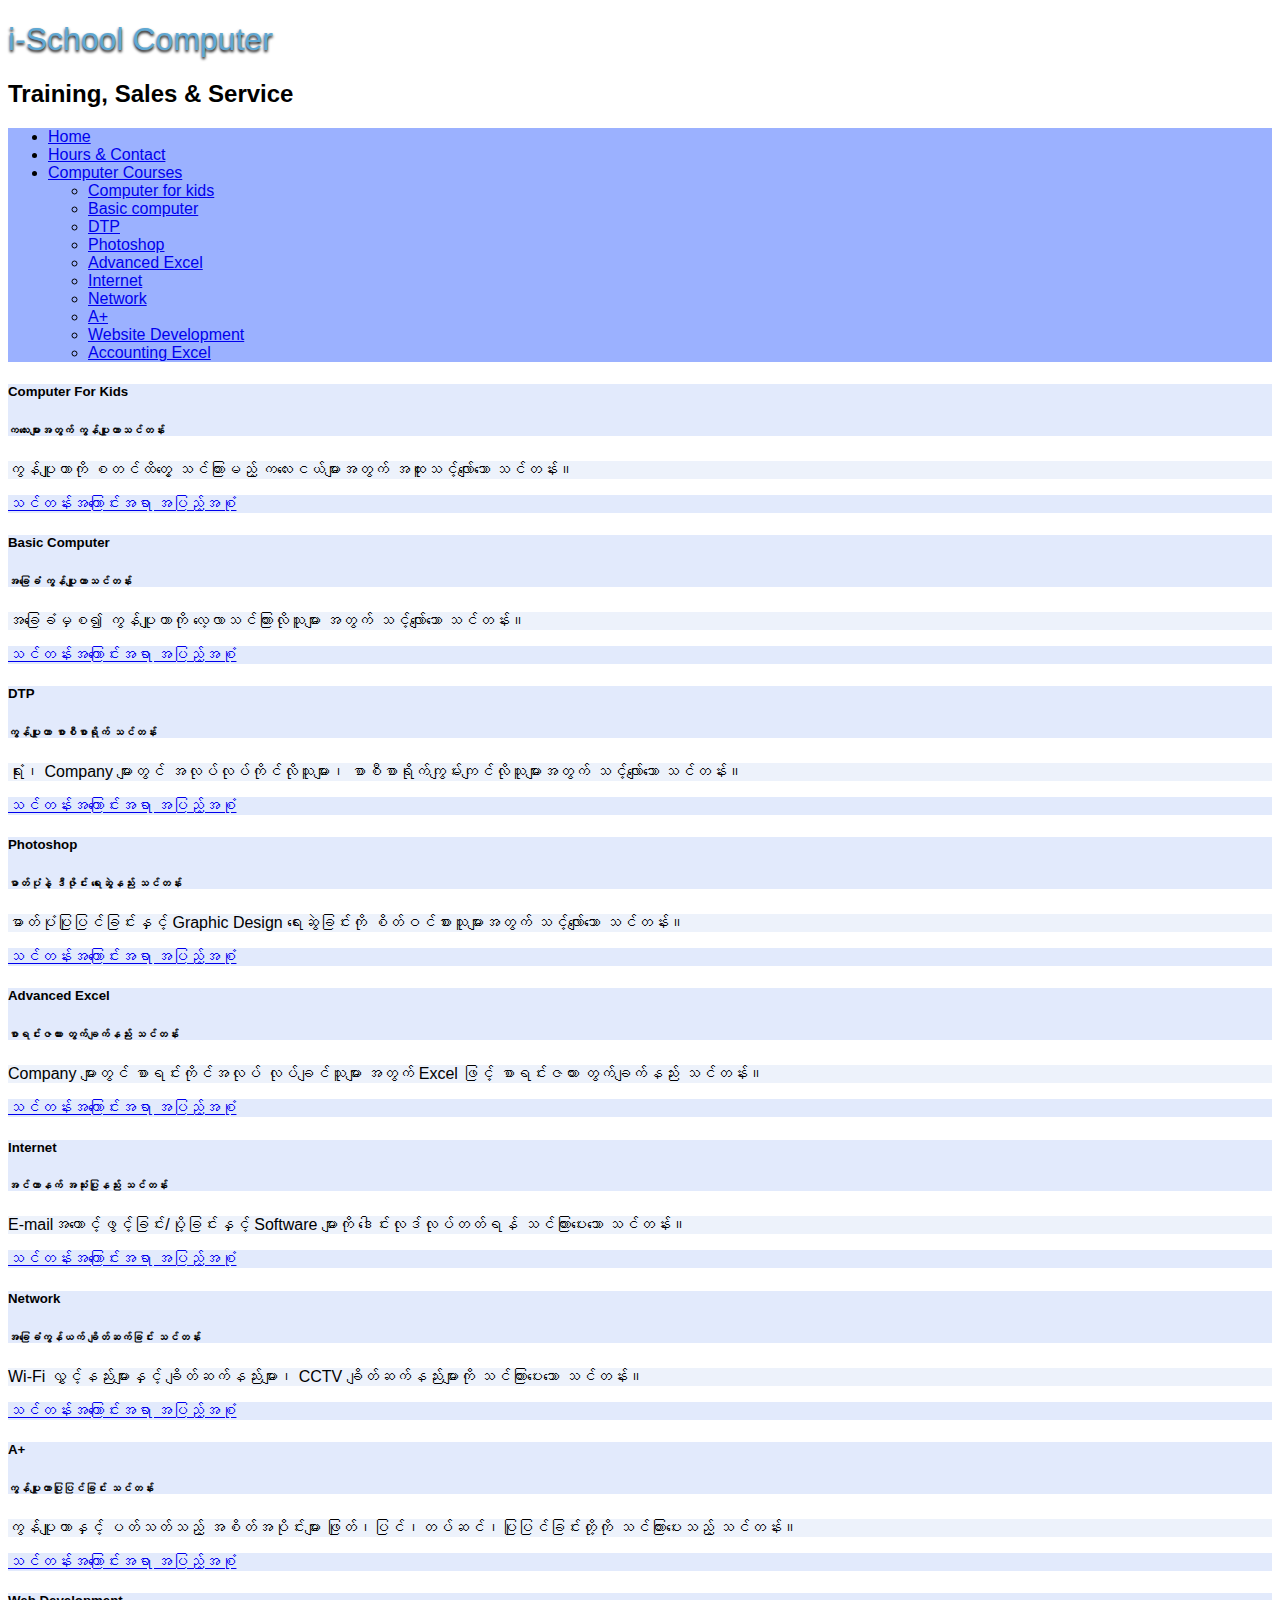
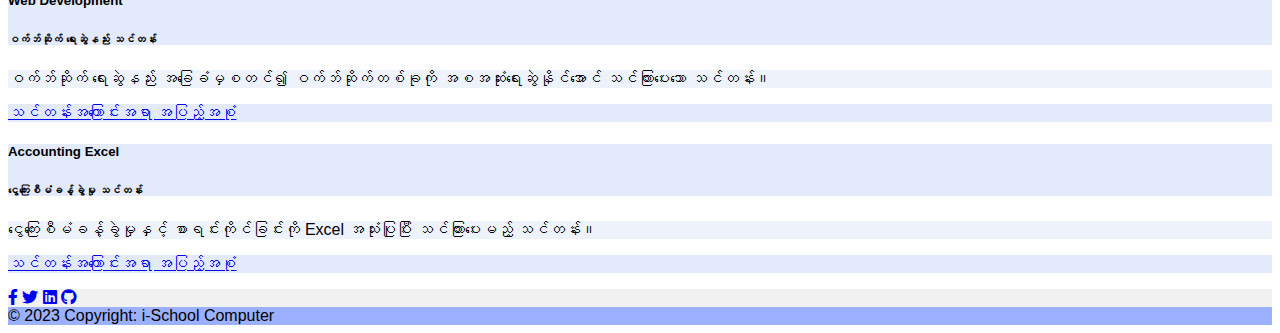
<file: index.html>
<!DOCTYPE html>
<html>
    <head>
        <title>i-School Computer</title>
        <link rel="icon" type="image/x-icon" href="icon.png">
        <meta charset="UTF-8">
        <meta name="viewport" content="width=device-width, initial-scale=1.0">
        <!--Bootstrap CSS Link-->
        <link href="https://cdn.jsdelivr.net/npm/bootstrap@5.3.0-alpha1/dist/css/bootstrap.min.css" rel="stylesheet" integrity="sha384-GLhlTQ8iRABdZLl6O3oVMWSktQOp6b7In1Zl3/Jr59b6EGGoI1aFkw7cmDA6j6gD" crossorigin="anonymous">
        <!--CSS Stylesheet Link-->
        <link rel="stylesheet" href="style.css">
        <!--Font Awesome Link-->
        <link href="https://cdnjs.cloudflare.com/ajax/libs/font-awesome/6.0.0/css/all.min.css" rel="stylesheet"/>
    </head>
    <body>
        <!--Bootstrap JS Link-->
        <script src="https://cdn.jsdelivr.net/npm/bootstrap@5.3.0-alpha1/dist/js/bootstrap.bundle.min.js" integrity="sha384-w76AqPfDkMBDXo30jS1Sgez6pr3x5MlQ1ZAGC+nuZB+EYdgRZgiwxhTBTkF7CXvN" crossorigin="anonymous"></script>
        
        <!--i-school computer heading-->
        <div class="p-3">
            <h1 class="display-1 text-center heading mb-0">i-School Computer</h1>
            <h2 class="text-center text-muted mt-0">Training, Sales & Service</h2>
        </div>
        <!--/i-school computer heading/-->

        <!--Bootstrap Navigation Bar-->
        <nav class="navbar navbar-expand-lg shadow-sm sticky-top" style="background-color:#9bb1ff;">
            <div class="container-fluid">
                <ul class="navbar-nav me-auto mb-2 mb-lg-0 mx-auto">
                  <li class="nav-item">
                    <a class="nav-link active" aria-current="page" href="index.html">Home</a>
                  </li>
                    <li class="nav-item">
                      <a class="nav-link" href="hours-contact.html">Hours & Contact</a>
                    </li>
                    <li class="dropdown">
                      <a class="nav-link dropdown-toggle" href="computer-courses.html" role="button" data-bs-toggle="dropdown">
                        Computer Courses
                      </a>
                      <ul class="dropdown-menu">
                        <li><a class="dropdown-item" href="computer-for-kids.html">Computer for kids</a></li>
                        <li><a class="dropdown-item" href="basic-computer.html">Basic computer</a></li>
                        <li><a class="dropdown-item" href="dtp.html">DTP</a></li>
                        <li><a class="dropdown-item" href="photoshop.html">Photoshop</a></li>
                        <li><a class="dropdown-item" href="advanced-excel.html">Advanced Excel</a></li>
                        <li><a class="dropdown-item" href="internet.html">Internet</a></li>
                        <li><a class="dropdown-item" href="network.html">Network</a></li>
                        <li><a class="dropdown-item" href="a+.html">A+</a></li>
                        <li><a class="dropdown-item" href="web-development.html">Website Development</a></li>
                        <li><a class="dropdown-item" href="accounting-excel.html">Accounting Excel</a></li>
                      </ul>
                </ul>
            </div>
          </nav>
        <!--/Bootstap Navigation Bar/-->
        <!--Course List-->
          <div class="container-fluid mt-3">
            <div class="row">
            
            <!--1--> 
            <div class="col-md-3">
              <div class="card">
                <div class="card-header">
                  <h5 class="card-title text-center">Computer For Kids</h5>
                  <h6 class="card-subtitle text-center text-muted">ကလေးများအတွက် ကွန်ပျူတာသင်တန်း</h6>
                </div>
                <div class="card-body">
                  <p class="card-text text-center">
                    ကွန်ပျူတာကို စတင်ထိတွေ့ သင်ကြားမည့် ကလေးငယ်များအတွက် အထူးသင့်လျော်သော သင်တန်း။
                  </p>
                </div>
                <div class="card-footer text-center">
                  <a href="computer-for-kids.html"><p>သင်တန်းအကြောင်းအရာ အပြည့်အစုံ</p></a>
                </div>
              </div>
            </div>
          
            <!--2-->
            <div class="col-md-3">
              <div class="card">
                <div class="card-header">
                  <h5 class="card-title text-center">Basic Computer</h5>
                  <h6 class="card-subtitle text-center text-muted">အခြေခံ ကွန်ပျူတာသင်တန်း</h6>
                </div>
                <div class="card-body">
                  <p class="card-text text-center">အခြေခံမှစ၍ ကွန်ပျူတာကို လေ့လာသင်ကြားလိုသူများ အတွက် သင့်လျော်သော သင်တန်း။</p>
                </div>
                <div class="card-footer text-center">
                  <a href="basic-computer.html"><p>သင်တန်းအကြောင်းအရာ အပြည့်အစုံ</p></a>
                </div>
              </div>
            </div>
          
            <!--3-->
            <div class="col-md-3">
              <div class="card">
                <div class="card-header">
                  <h5 class="card-title text-center">DTP</h5>
                  <h6 class="card-subtitle text-center text-muted">ကွန်ပျူတာ စာစီစာရိုက် သင်တန်း</h6>
                </div>
                <div class="card-body">
                  <p class="card-text text-center">ရုံး၊ Company များတွင် အလုပ်လုပ်ကိုင်လိုသူများ၊ စာစီစာရိုက်ကျွမ်းကျင်လိုသူများအတွက် သင့်လျော်သော သင်တန်း။</p>
                </div>
                <div class="card-footer text-center">
                  <a href="dtp.html"><p>သင်တန်းအကြောင်းအရာ အပြည့်အစုံ</p></a>
                </div>
              </div>
            </div>
          
            <!--4-->
            <div class="col-md-3">
              <div class="card">
                <div class="card-header">
                  <h5 class="card-title text-center">Photoshop</h5>
                  <h6 class="card-subtitle text-center text-muted">ဓာတ်ပုံနဲ့ ဒီဇိုင်း ရေးဆွဲနည်း သင်တန်း</h6>
                </div>
                <div class="card-body">
                  <p class="card-text text-center">ဓာတ်ပုံပြုပြင်ခြင်းနှင့် Graphic Design ရေးဆွဲခြင်းကို စိတ်ဝင်စားသူများအတွက် သင့်လျော်သော သင်တန်း။</p>
                </div>
                <div class="card-footer text-center">
                  <a href="photoshop.html"><p>သင်တန်းအကြောင်းအရာ အပြည့်အစုံ</p></a>
                </div>
              </div>
            </div>
          
            </div>
          </div>
        <!--/Course List/-->
        <!--Course List row:2-->
        <div class="container-fluid mt-3">
          <div class="row">
          
          <!--1--> 
          <div class="col-md-3">
            <div class="card">
              <div class="card-header">
                <h5 class="card-title text-center">Advanced Excel</h5>
                <h6 class="card-subtitle text-center text-muted">စာရင်းဇယား တွက်ချက်နည်း သင်တန်း</h6>
              </div>
              <div class="card-body">
                <p class="card-text text-center">Company များတွင် စာရင်းကိုင်အလုပ် လုပ်ချင်သူများ အတွက် Excel ဖြင့် စာရင်းဇယား တွက်ချက်နည်း သင်တန်း။</p>
              </div>
              <div class="card-footer text-center">
                <a href="advanced-excel.html"><p>သင်တန်းအကြောင်းအရာ အပြည့်အစုံ</p></a>
              </div>
            </div>
          </div>
        
          <!--2-->
          <div class="col-md-3">
            <div class="card">
              <div class="card-header">
                <h5 class="card-title text-center">Internet</h5>
                <h6 class="card-subtitle text-center text-muted">အင်တာနက် အသုံးပြုနည်း သင်တန်း</h6>
              </div>
              <div class="card-body">
                <p class="card-text text-center">E-mailအကောင့်ဖွင့်ခြင်း/ပို့ခြင်းနှင့် Software များကို ဒေါင်းလုဒ်လုပ်တတ်ရန် သင်ကြားပေးသော သင်တန်း။</p>
              </div>
              <div class="card-footer text-center">
                <a href="internet.html"><p>သင်တန်းအကြောင်းအရာ အပြည့်အစုံ</p></a>
              </div>
            </div>
          </div>
        
          <!--3-->
          <div class="col-md-3">
            <div class="card">
              <div class="card-header">
                <h5 class="card-title text-center">Network</h5>
                <h6 class="card-subtitle text-center text-muted">အခြေခံကွန်ယက် ချိတ်ဆက်ခြင်း သင်တန်း</h6>
              </div>
              <div class="card-body">
                <p class="card-text text-center">Wi-Fi လွှင့်နည်းများနှင့် ချိတ်ဆက်နည်းများ၊ CCTV ချိတ်ဆက်နည်းများကို သင်ကြားပေးသော သင်တန်း။</p>
              </div>
              <div class="card-footer text-center">
                <a href="network.html"><p>သင်တန်းအကြောင်းအရာ အပြည့်အစုံ</p></a>
              </div>
            </div>
          </div>
        
          <!--4-->
          <div class="col-md-3">
            <div class="card">
              <div class="card-header">
                <h5 class="card-title text-center">A+</h5>
                <h6 class="card-subtitle text-center text-muted">ကွန်ပျူတာပြုပြင်ခြင်း သင်တန်း</h6>
              </div>
              <div class="card-body">
                <p class="card-text text-center">ကွန်ပျူတာနှင့် ပတ်သတ်သည့် အစိတ်အပိုင်းများ ဖြုတ်၊ပြင်၊တပ်ဆင်၊ပြုပြင်ခြင်းတို့ကို သင်ကြားပေးသည့် သင်တန်း။</p>
              </div>
              <div class="card-footer text-center">
                <a href="a+.html"><p>သင်တန်းအကြောင်းအရာ အပြည့်အစုံ</p></a>
              </div>
            </div>
          </div>
        
          </div>
        </div>
      <!--/Course List row:2/-->

      <!--Course List row:3-->
      <div class="container-fluid mt-3">
        <div class="row">
          <!--space-->
          <div class="col-md-3"></div>
          <!--/space/-->

        <!--1--> 
        <div class="col-md-3">
          <div class="card">
            <div class="card-header">
              <h5 class="card-title text-center">Web Development</h5>
              <h6 class="card-subtitle text-center text-muted">ဝက်ဘ်ဆိုက် ရေးဆွဲနည်း သင်တန်း</h6>
            </div>
            <div class="card-body">
              <p class="card-text text-center">ဝက်ဘ်ဆိုက် ရေးဆွဲနည်း အခြေခံမှစတင်၍ ဝက်ဘ်ဆိုက်တစ်ခုကို အစအဆုံးရေးဆွဲနိုင်အောင် သင်ကြားပေးသော သင်တန်း။</p>
            </div>
            <div class="card-footer text-center">
              <a href="web-development.html"><p>သင်တန်းအကြောင်းအရာ အပြည့်အစုံ</p></a>
            </div>
          </div>
        </div>
      
        <!--2-->
        <div class="col-md-3">
          <div class="card media">
            <div class="card-header">
              <h5 class="card-title text-center">Accounting Excel </h5>
              <h6 class="card-subtitle text-center text-muted">ငွေကြေးစီမံခန့်ခွဲမှု သင်တန်း</h6>
            </div>
            <div class="card-body">
              <p class="card-text text-center">ငွေကြေးစီမံခန့်ခွဲမှုနှင့် စာရင်းကိုင်ခြင်းကို Excel အသုံးပြုပြီး သင်ကြားပေးမည့် သင်တန်း။</p>
            </div>
            <div class="card-footer text-center">
              <a href="accounting-excel.html"><p>သင်တန်းအကြောင်းအရာ အပြည့်အစုံ</p></a>
            </div>
          </div>
        </div>

        </div>
        </div>
      <!--/Course List row:3/-->

        <!--Page footer-->
        <footer class="text-center text-white mt-3" style="background-color: #f1f1f1;">
            <!-- Grid container -->
            <div class="container pt-4">
              <!-- Section: Social media -->
              <section class="mb-4">
                <!-- Facebook -->
                <a
                  class="btn btn-link btn-floating btn-lg text-dark m-1"
                  href="#!"
                  role="button"
                  data-mdb-ripple-color="dark"
                  ><i class="fab fa-facebook-f"></i
                ></a>
          
                <!-- Twitter -->
                <a
                  class="btn btn-link btn-floating btn-lg text-dark m-1"
                  href="#!"
                  role="button"
                  data-mdb-ripple-color="dark"
                  ><i class="fab fa-twitter"></i
                ></a>
                <!-- Linkedin -->
                <a
                  class="btn btn-link btn-floating btn-lg text-dark m-1"
                  href="#!"
                  role="button"
                  data-mdb-ripple-color="dark"
                  ><i class="fab fa-linkedin"></i
                ></a>
                <!-- Github -->
                <a
                  class="btn btn-link btn-floating btn-lg text-dark m-1"
                  href="#!"
                  role="button"
                  data-mdb-ripple-color="dark"
                  ><i class="fab fa-github"></i
                ></a>
              </section>
              <!-- Section: Social media -->
            </div>
            <!-- Grid container -->
          
            <!-- Copyright -->
            <div class="text-center text-dark p-3" style="background-color: #9bb1ff;">
              © 2023 Copyright:
              <span class="text-dark">i-School Computer</span>
            </div>
            <!-- Copyright -->
          </footer>
        <!--/Page footer/-->
    </body>
</html>
</file>
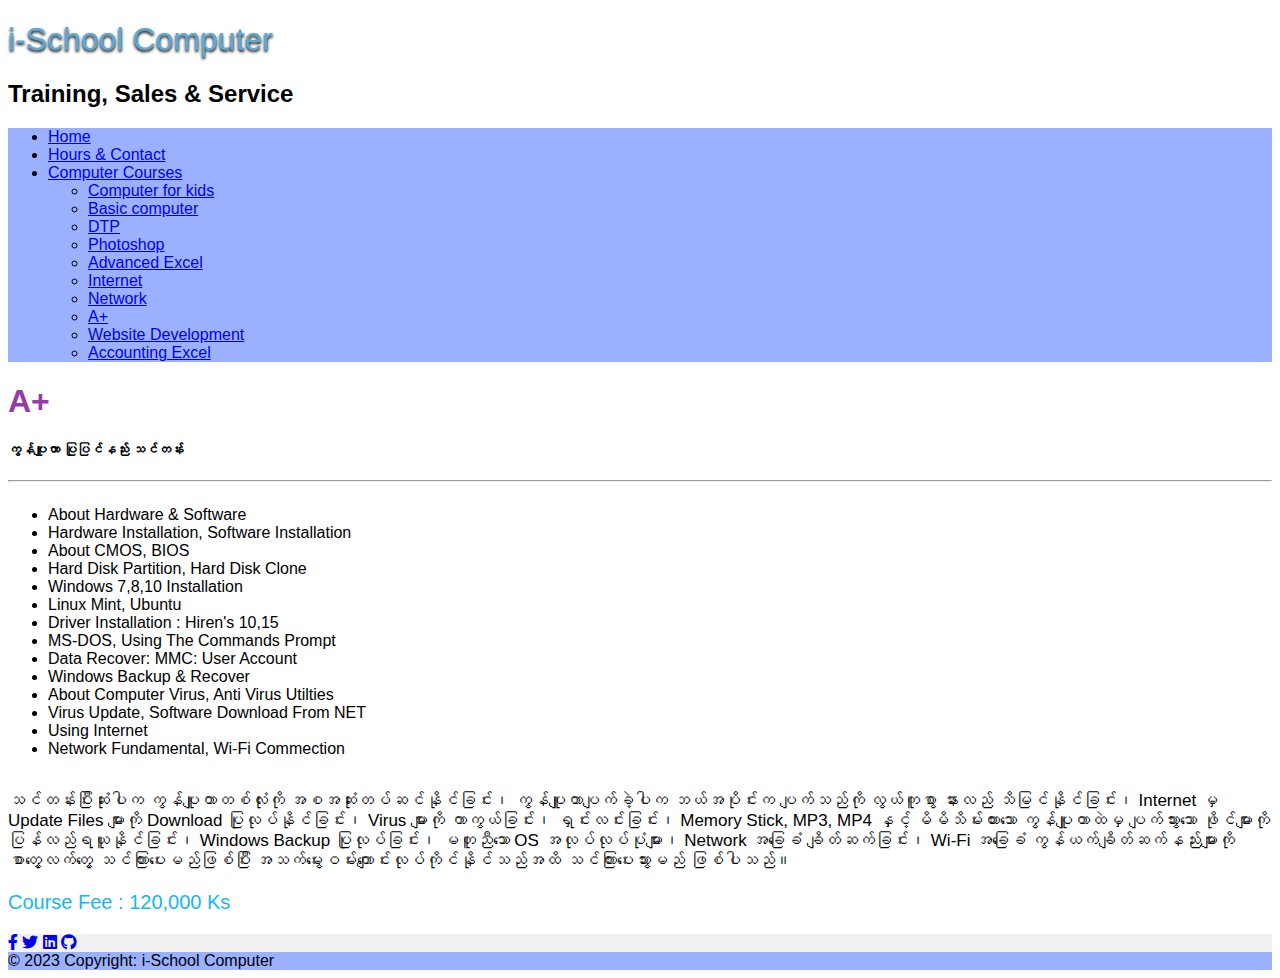
<file: a+.html>
<!DOCTYPE html>
<html>
    <head>
        <title>i-School Computer</title>
        <link rel="icon" type="image/x-icon" href="icon.png">
        <meta charset="UTF-8">
        <meta name="viewport" content="width=device-width, initial-scale=1.0">
        <!--Bootstrap CSS Link-->
        <link href="https://cdn.jsdelivr.net/npm/bootstrap@5.3.0-alpha1/dist/css/bootstrap.min.css" rel="stylesheet" integrity="sha384-GLhlTQ8iRABdZLl6O3oVMWSktQOp6b7In1Zl3/Jr59b6EGGoI1aFkw7cmDA6j6gD" crossorigin="anonymous">
        <!--CSS Stylesheet Link-->
        <link rel="stylesheet" href="style.css">
        <!--Font Awesome Link-->
        <link href="https://cdnjs.cloudflare.com/ajax/libs/font-awesome/6.0.0/css/all.min.css" rel="stylesheet"/>
    </head>
    <body>
        <!--Bootstrap JS Link-->
        <script src="https://cdn.jsdelivr.net/npm/bootstrap@5.3.0-alpha1/dist/js/bootstrap.bundle.min.js" integrity="sha384-w76AqPfDkMBDXo30jS1Sgez6pr3x5MlQ1ZAGC+nuZB+EYdgRZgiwxhTBTkF7CXvN" crossorigin="anonymous"></script>
        
        <!--i-school computer heading-->
        <div class="p-3">
          <h1 class="display-1 text-center heading mb-0">i-School Computer</h1>
          <h2 class="text-center text-muted mt-0">Training, Sales & Service</h2>
      </div>
      <!--/i-school computer heading/-->

       <!--Bootstrap Navigation Bar-->
       <nav class="navbar navbar-expand-lg shadow-sm sticky-top" style="background-color:#9bb1ff;">
        <div class="container-fluid">
            <ul class="navbar-nav me-auto mb-2 mb-lg-0 mx-auto">
              <li class="nav-item">
                <a class="nav-link active" aria-current="page" href="index.html">Home</a>
              </li>
                <li class="nav-item">
                  <a class="nav-link" href="hours-contact.html">Hours & Contact</a>
                </li>
                <li class="dropdown">
                  <a class="nav-link dropdown-toggle" href="computer-courses.html" role="button" data-bs-toggle="dropdown">
                    Computer Courses
                  </a>
                  <ul class="dropdown-menu">
                    <li><a class="dropdown-item" href="computer-for-kids.html">Computer for kids</a></li>
                    <li><a class="dropdown-item" href="basic-computer.html">Basic computer</a></li>
                    <li><a class="dropdown-item" href="dtp.html">DTP</a></li>
                    <li><a class="dropdown-item" href="photoshop.html">Photoshop</a></li>
                    <li><a class="dropdown-item" href="advanced-excel.html">Advanced Excel</a></li>
                    <li><a class="dropdown-item" href="internet.html">Internet</a></li>
                    <li><a class="dropdown-item" href="network.html">Network</a></li>
                    <li><a class="dropdown-item" href="a+.html">A+</a></li>
                    <li><a class="dropdown-item" href="web-development.html">Website Development</a></li>
                    <li><a class="dropdown-item" href="accounting-excel.html">Accounting Excel</a></li>
                  </ul>
            </ul>
        </div>
      </nav>
    <!--/Bootstap Navigation Bar/-->

        <!--About A+ Course-->
        <div class="container-fluid mt-3">
            <div class="text-center">
                <h1 style="color: #973aa8;">A+</h1>
                <h5 class="text-muted">ကွန်ပျူတာ ပြုပြင်နည်း သင်တန်း</h5>
                <hr>
            </div>
            <div class="text-center mt-3">
                <ul style="display: inline-block; text-align: left;">
                    <li>About Hardware & Software</li>
                    <li>Hardware Installation, Software Installation</li>
                    <li>About CMOS, BIOS</li>
                    <li>Hard Disk Partition, Hard Disk Clone</li>
                    <li>Windows 7,8,10 Installation</li>
                    <li>Linux Mint, Ubuntu</li>
                    <li>Driver Installation : Hiren's 10,15</li>
                    <li>MS-DOS, Using The Commands Prompt</li>
                    <li>Data Recover: MMC: User Account</li>
                    <li>Windows Backup & Recover</li>
                    <li>About Computer Virus, Anti Virus Utilties</li>
                    <li>Virus Update, Software Download From NET</li>
                    <li>Using Internet</li>
                    <li>Network Fundamental, Wi-Fi Commection</li>
                </ul>
                <div class="container">
                    <p style="font-size: 17px;">
                      သင်တန်းပြီးဆုံးပါက ကွန်ပျူတာတစ်လုံးကို အစအဆုံးတပ်ဆင်နိုင်ခြင်း၊ ကွန်ပျူတာပျက်ခဲ့ပါက ဘယ်အပိုင်းက ပျက်သည်ကို လွယ်ကူစွာ နားလည် သိမြင်နိုင်ခြင်း၊ 
                      Internet မှ Update Files များကို Download ပြုလုပ်နိုင်ခြင်း၊ Virus များကို ကာကွယ်ခြင်း၊ ရှင်းလင်းခြင်း၊ Memory Stick, MP3, MP4 နှင့် မိမိသိမ်းထားသော ကွန်ပျူတာထဲမှ ပျက်သွားသော ဖိုင်များကို ပြန်လည်ရယူနိုင်ခြင်း၊ 
                      Windows Backup ပြုလုပ်ခြင်း၊ မတူညီသော OS အလုပ်လုပ်ပုံများ၊ Network အခြေခံ ချိတ်ဆက်ခြင်း၊ Wi-Fi အခြေခံ ကွန်ယက်ချိတ်ဆက်နည်းများကို စာတွေ့လက်တွေ့ သင်ကြားပေးမည်ဖြစ်ပြီး အသက်မွေးဝမ်းကျောင်းလုပ်ကိုင်နိုင်သည်အထိ သင်ကြားပေးသွားမည် ဖြစ်ပါသည်။
                    </p>
                    <p style="font-size: 20px; color: rgb(21, 184, 238);">Course Fee : 120,000 Ks</p>
                </div>
            </div>
        </div>
        <!--/About A+ Course/-->

        <!--Page footer-->
        <footer class="text-center text-white mt-3" style="background-color: #f1f1f1;">
            <!-- Grid container -->
            <div class="container pt-4">
              <!-- Section: Social media -->
              <section class="mb-4">
                <!-- Facebook -->
                <a
                  class="btn btn-link btn-floating btn-lg text-dark m-1"
                  href="#!"
                  role="button"
                  data-mdb-ripple-color="dark"
                  ><i class="fab fa-facebook-f"></i
                ></a>
          
                <!-- Twitter -->
                <a
                  class="btn btn-link btn-floating btn-lg text-dark m-1"
                  href="#!"
                  role="button"
                  data-mdb-ripple-color="dark"
                  ><i class="fab fa-twitter"></i
                ></a>
                <!-- Linkedin -->
                <a
                  class="btn btn-link btn-floating btn-lg text-dark m-1"
                  href="#!"
                  role="button"
                  data-mdb-ripple-color="dark"
                  ><i class="fab fa-linkedin"></i
                ></a>
                <!-- Github -->
                <a
                  class="btn btn-link btn-floating btn-lg text-dark m-1"
                  href="#!"
                  role="button"
                  data-mdb-ripple-color="dark"
                  ><i class="fab fa-github"></i
                ></a>
              </section>
              <!-- Section: Social media -->
            </div>
            <!-- Grid container -->
          
            <!-- Copyright -->
            <div class="text-center text-dark p-3" style="background-color: #9bb1ff;">
              © 2023 Copyright:
              <span class="text-dark">i-School Computer</span>
            </div>
            <!-- Copyright -->
          </footer>
        <!--/Page footer/-->
    </body>
</html>
</file>
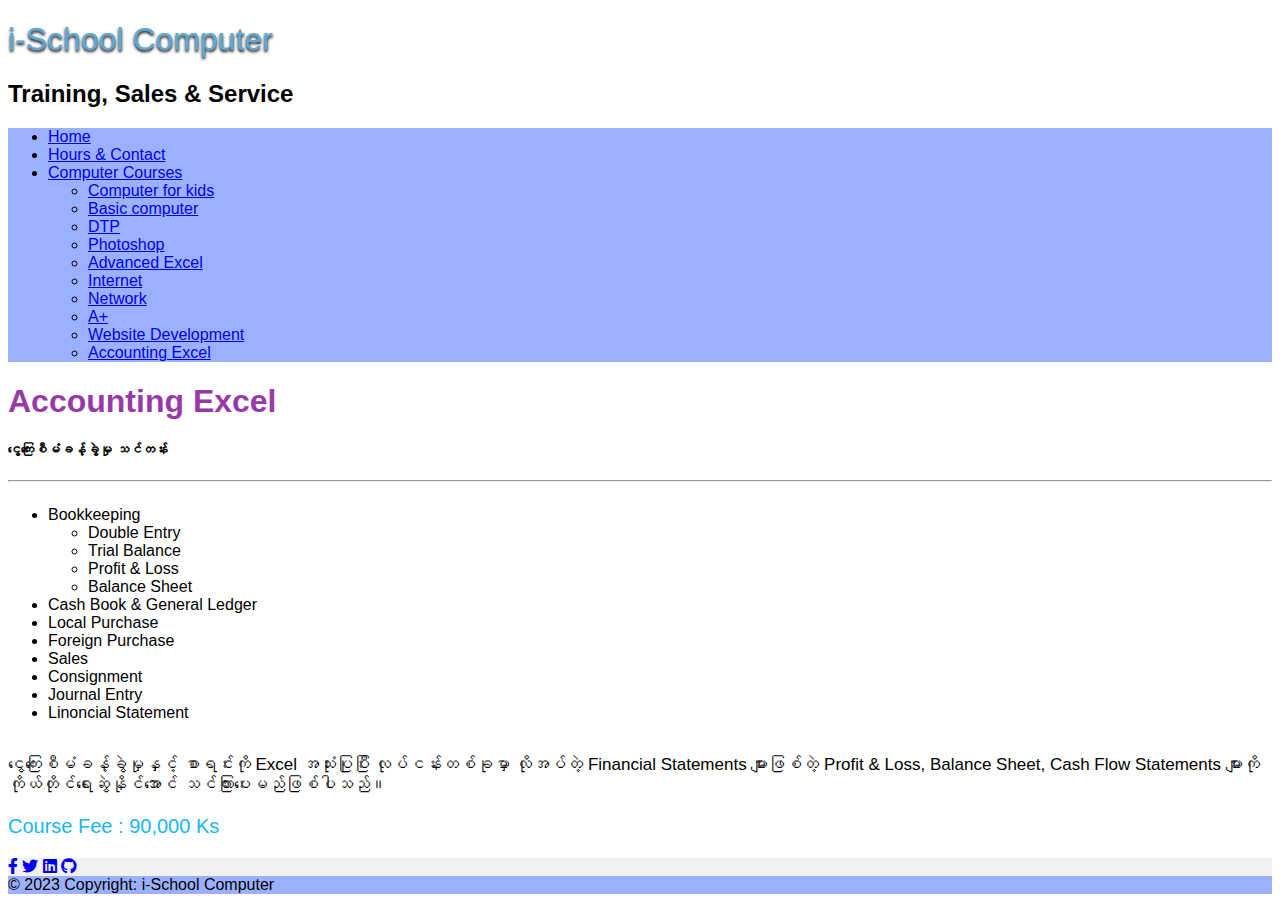
<file: accounting-excel.html>
<!DOCTYPE html>
<html>
    <head>
        <title>i-School Computer</title>
        <link rel="icon" type="image/x-icon" href="icon.png">
        <meta charset="UTF-8">
        <meta name="viewport" content="width=device-width, initial-scale=1.0">
        <!--Bootstrap CSS Link-->
        <link href="https://cdn.jsdelivr.net/npm/bootstrap@5.3.0-alpha1/dist/css/bootstrap.min.css" rel="stylesheet" integrity="sha384-GLhlTQ8iRABdZLl6O3oVMWSktQOp6b7In1Zl3/Jr59b6EGGoI1aFkw7cmDA6j6gD" crossorigin="anonymous">
        <!--CSS Stylesheet Link-->
        <link rel="stylesheet" href="style.css">
        <!--Font Awesome Link-->
        <link href="https://cdnjs.cloudflare.com/ajax/libs/font-awesome/6.0.0/css/all.min.css" rel="stylesheet"/>
    </head>
    <body>
        <!--Bootstrap JS Link-->
        <script src="https://cdn.jsdelivr.net/npm/bootstrap@5.3.0-alpha1/dist/js/bootstrap.bundle.min.js" integrity="sha384-w76AqPfDkMBDXo30jS1Sgez6pr3x5MlQ1ZAGC+nuZB+EYdgRZgiwxhTBTkF7CXvN" crossorigin="anonymous"></script>
        
        <!--i-school computer heading-->
        <div class="p-3">
            <h1 class="display-1 text-center heading mb-0">i-School Computer</h1>
            <h2 class="text-center text-muted mt-0">Training, Sales & Service</h2>
        </div>
        <!--/i-school computer heading/-->

        <!--Bootstrap Navigation Bar-->
        <nav class="navbar navbar-expand-lg shadow-sm sticky-top" style="background-color:#9bb1ff;">
          <div class="container-fluid">
              <ul class="navbar-nav me-auto mb-2 mb-lg-0 mx-auto">
                <li class="nav-item">
                  <a class="nav-link active" aria-current="page" href="index.html">Home</a>
                </li>
                  <li class="nav-item">
                    <a class="nav-link" href="hours-contact.html">Hours & Contact</a>
                  </li>
                  <li class="dropdown">
                    <a class="nav-link dropdown-toggle" href="computer-courses.html" role="button" data-bs-toggle="dropdown">
                      Computer Courses
                    </a>
                    <ul class="dropdown-menu">
                      <li><a class="dropdown-item" href="computer-for-kids.html">Computer for kids</a></li>
                      <li><a class="dropdown-item" href="basic-computer.html">Basic computer</a></li>
                      <li><a class="dropdown-item" href="dtp.html">DTP</a></li>
                      <li><a class="dropdown-item" href="photoshop.html">Photoshop</a></li>
                      <li><a class="dropdown-item" href="advanced-excel.html">Advanced Excel</a></li>
                      <li><a class="dropdown-item" href="internet.html">Internet</a></li>
                      <li><a class="dropdown-item" href="network.html">Network</a></li>
                      <li><a class="dropdown-item" href="a+.html">A+</a></li>
                      <li><a class="dropdown-item" href="web-development.html">Website Development</a></li>
                      <li><a class="dropdown-item" href="accounting-excel.html">Accounting Excel</a></li>
                    </ul>
              </ul>
          </div>
        </nav>
      <!--/Bootstap Navigation Bar/-->

        <!--About A+ Course-->
        <div class="container-fluid mt-3">
            <div class="text-center">
                <h1 style="color: #973aa8;">Accounting Excel</h1>
                <h5 class="text-muted">ငွေကြေးစီမံခန့်ခွဲမှု သင်တန်း</h5>
                <hr>
            </div>
            <div class="text-center mt-3">
                <ul style="display: inline-block; text-align: left;">
                    <li>Bookkeeping
                      <ul>
                        <li>Double Entry</li>
                        <li>Trial Balance</li>
                        <li>Profit & Loss</li>
                        <li>Balance Sheet</li>
                      </ul>
                    </li>
                    <li>Cash Book & General Ledger</li>
                    <li>Local Purchase</li>
                    <li>Foreign Purchase</li>
                    <li>Sales</li>
                    <li>Consignment</li>
                    <li>Journal Entry</li>
                    <li>Linoncial Statement</li>
                </ul>
                <div class="container">
                    <p style="font-size: 17px;">
                      ငွေကြေးစီမံခန့်ခွဲမှုနှင့် စာရင်းကို Excel အသုံးပြုပြီး လုပ်ငန်းတစ်ခုမှာ လိုအပ်တဲ့ Financial Statements များဖြစ်တဲ့ Profit & Loss, Balance Sheet, Cash Flow Statements များကို ကိုယ်တိုင်ရေးဆွဲနိုင်အောင် သင်ကြားပေးမည်ဖြစ်ပါသည်။
                    </p>
                    <p style="font-size: 20px; color: rgb(21, 184, 238);">Course Fee : 90,000 Ks</p>
                </div>
            </div>
        </div>
        <!--/About A+ Course/-->

        <!--Page footer-->
        <footer class="text-center text-white mt-3" style="background-color: #f1f1f1;">
          <!-- Grid container -->
          <div class="container pt-4">
            <!-- Section: Social media -->
            <section class="mb-4">
              <!-- Facebook -->
              <a
                class="btn btn-link btn-floating btn-lg text-dark m-1"
                href="#!"
                role="button"
                data-mdb-ripple-color="dark"
                ><i class="fab fa-facebook-f"></i
              ></a>
        
              <!-- Twitter -->
              <a
                class="btn btn-link btn-floating btn-lg text-dark m-1"
                href="#!"
                role="button"
                data-mdb-ripple-color="dark"
                ><i class="fab fa-twitter"></i
              ></a>
              <!-- Linkedin -->
              <a
                class="btn btn-link btn-floating btn-lg text-dark m-1"
                href="#!"
                role="button"
                data-mdb-ripple-color="dark"
                ><i class="fab fa-linkedin"></i
              ></a>
              <!-- Github -->
              <a
                class="btn btn-link btn-floating btn-lg text-dark m-1"
                href="#!"
                role="button"
                data-mdb-ripple-color="dark"
                ><i class="fab fa-github"></i
              ></a>
            </section>
            <!-- Section: Social media -->
          </div>
          <!-- Grid container -->
        
          <!-- Copyright -->
          <div class="text-center text-dark p-3" style="background-color: #9bb1ff;">
            © 2023 Copyright:
            <span class="text-dark">i-School Computer</span>
          </div>
          <!-- Copyright -->
        </footer>
      <!--/Page footer/-->
    </body>
  </html>
</file>
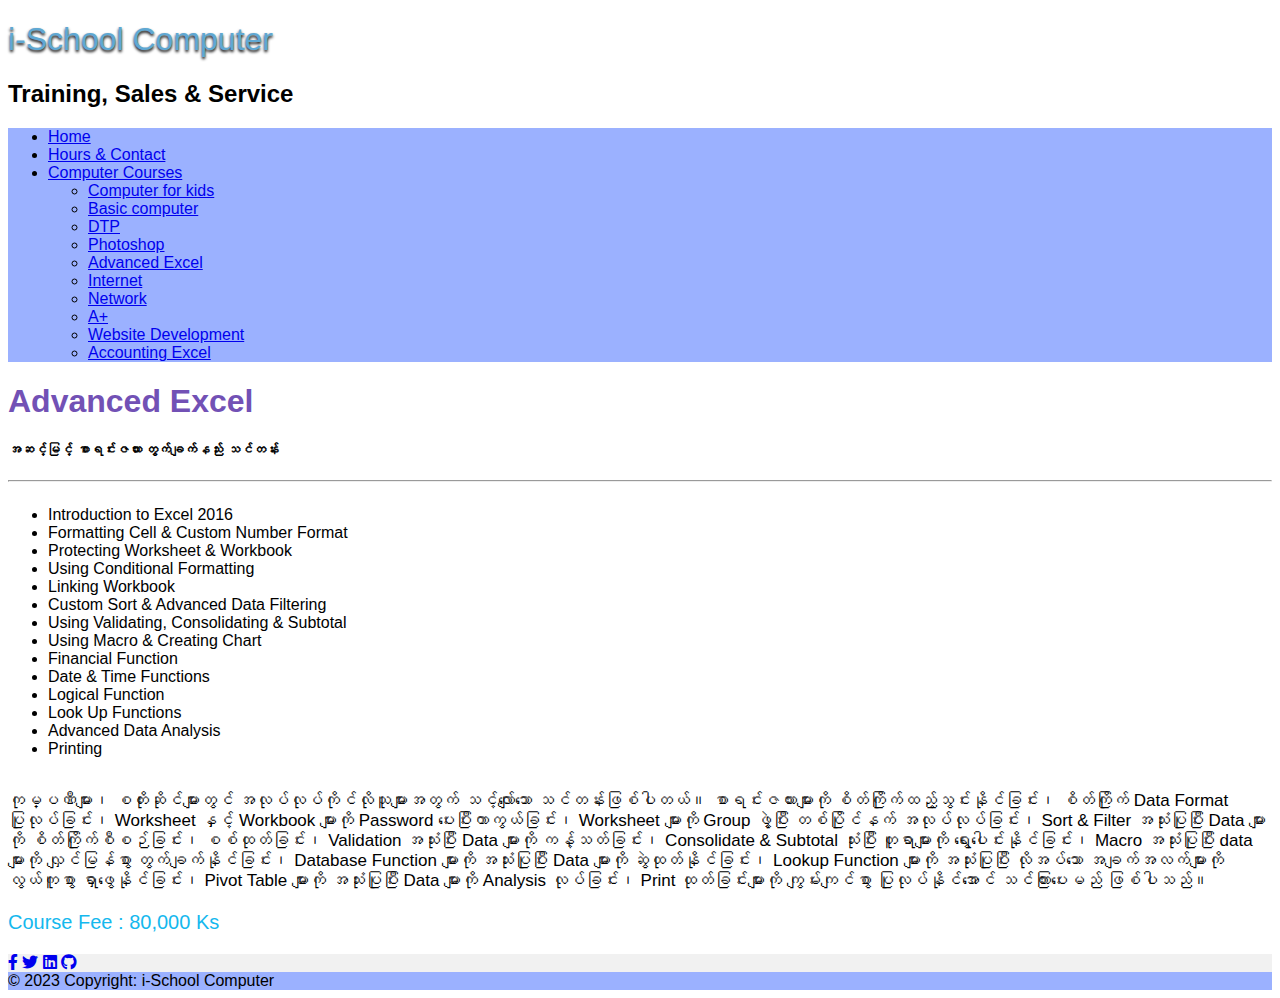
<file: advanced-excel.html>
<!DOCTYPE html>
<html>
    <head>
        <title>i-School Computer</title>
        <link rel="icon" type="image/x-icon" href="icon.png">
        <meta charset="UTF-8">
        <meta name="viewport" content="width=device-width, initial-scale=1.0">
        <!--Bootstrap CSS Link-->
        <link href="https://cdn.jsdelivr.net/npm/bootstrap@5.3.0-alpha1/dist/css/bootstrap.min.css" rel="stylesheet" integrity="sha384-GLhlTQ8iRABdZLl6O3oVMWSktQOp6b7In1Zl3/Jr59b6EGGoI1aFkw7cmDA6j6gD" crossorigin="anonymous">
        <!--CSS Stylesheet Link-->
        <link rel="stylesheet" href="style.css">
        <!--Font Awesome Link-->
        <link href="https://cdnjs.cloudflare.com/ajax/libs/font-awesome/6.0.0/css/all.min.css" rel="stylesheet"/>
    </head>
    <body>
        <!--Bootstrap JS Link-->
        <script src="https://cdn.jsdelivr.net/npm/bootstrap@5.3.0-alpha1/dist/js/bootstrap.bundle.min.js" integrity="sha384-w76AqPfDkMBDXo30jS1Sgez6pr3x5MlQ1ZAGC+nuZB+EYdgRZgiwxhTBTkF7CXvN" crossorigin="anonymous"></script>
        
        <!--i-school computer heading-->
        <div class="p-3">
          <h1 class="display-1 text-center heading mb-0">i-School Computer</h1>
          <h2 class="text-center text-muted mt-0">Training, Sales & Service</h2>
        </div>
        <!--/i-school computer heading/-->

        <!--Bootstrap Navigation Bar-->
        <nav class="navbar navbar-expand-lg shadow-sm sticky-top" style="background-color:#9bb1ff;">
          <div class="container-fluid">
              <ul class="navbar-nav me-auto mb-2 mb-lg-0 mx-auto">
                <li class="nav-item">
                  <a class="nav-link active" aria-current="page" href="index.html">Home</a>
                </li>
                  <li class="nav-item">
                    <a class="nav-link" href="hours-contact.html">Hours & Contact</a>
                  </li>
                  <li class="dropdown">
                    <a class="nav-link dropdown-toggle" href="computer-courses.html" role="button" data-bs-toggle="dropdown">
                      Computer Courses
                    </a>
                    <ul class="dropdown-menu">
                      <li><a class="dropdown-item" href="computer-for-kids.html">Computer for kids</a></li>
                      <li><a class="dropdown-item" href="basic-computer.html">Basic computer</a></li>
                      <li><a class="dropdown-item" href="dtp.html">DTP</a></li>
                      <li><a class="dropdown-item" href="photoshop.html">Photoshop</a></li>
                      <li><a class="dropdown-item" href="advanced-excel.html">Advanced Excel</a></li>
                      <li><a class="dropdown-item" href="internet.html">Internet</a></li>
                      <li><a class="dropdown-item" href="network.html">Network</a></li>
                      <li><a class="dropdown-item" href="a+.html">A+</a></li>
                      <li><a class="dropdown-item" href="web-development.html">Website Development</a></li>
                      <li><a class="dropdown-item" href="accounting-excel.html">Accounting Excel</a></li>
                    </ul>
              </ul>
          </div>
        </nav>
      <!--/Bootstap Navigation Bar/-->

        <!--About Advanced Excel Course-->
        <div class="container-fluid mt-3">
            <div class="text-center">
                <h1 style="color: #7251b5;">Advanced Excel</h1>
                <h5 class="text-muted">အဆင့်မြင့် စာရင်းဇယား တွက်ချက်နည်း သင်တန်း</h5>
                <hr>
            </div>
            <div class="text-center mt-3">
                <ul style="display: inline-block; text-align: left;">
                    <li>Introduction to Excel 2016</li>
                    <li>Formatting Cell & Custom Number Format</li>
                    <li>Protecting Worksheet & Workbook</li>
                    <li>Using Conditional Formatting</li>
                    <li>Linking Workbook</li>
                    <li>Custom Sort & Advanced Data Filtering</li>
                    <li>Using Validating, Consolidating & Subtotal</li>
                    <li>Using Macro & Creating Chart</li>
                    <li>Financial Function</li>
                    <li>Date & Time Functions</li>
                    <li>Logical Function</li>
                    <li>Look Up Functions</li>
                    <li>Advanced Data Analysis</li>
                    <li>Printing</li>
                </ul>
                <div class="container">
                    <p style="font-size: 17px;">
                      ကုမ္ပဏီများ၊ စတိုးဆိုင်များတွင် အလုပ်လုပ်ကိုင်လိုသူများအတွက် သင့်လျော်သော သင်တန်းဖြစ်ပါတယ်။ စာရင်းဇယားများကို စိတ်ကြိုက်ထည့်သွင်းနိုင်ခြင်း၊ 
                      စိတ်ကြိုက် Data Format ပြုလုပ်ခြင်း၊ Worksheet နှင့် Workbook များကို Password ပေးပြီးကာကွယ်ခြင်း၊ Worksheet များကို Group ဖွဲ့ပြီး တစ်ပြိုင်နက် အလုပ်လုပ်ခြင်း၊
                      Sort & Filter အသုံးပြုပြီး Data များကို စိတ်ကြိုက်စီစဉ်ခြင်း၊ စစ်ထုတ်ခြင်း၊ Validation အသုံးပြီး Data များကို ကန့်သတ်ခြင်း၊ Consolidate & Subtotal သုံးပြီး တူရာများကို ရွေးပေါင်းနိုင်ခြင်း၊
                      Macro အသုံးပြုပြီး data များကို လျှင်မြန်စွာ တွက်ချက်နိုင်ခြင်း၊ Database Function များကို အသုံးပြုပြီး Data များကို ဆွဲထုတ်နိုင်ခြင်း၊ Lookup Function များကို အသုံးပြုပြီး လိုအပ်သော အချက်အလက်များကို လွယ်ကူစွာ ရှာဖွေနိုင်ခြင်း၊
                      Pivot Table များကို အသုံးပြုပြီး Data များကို Analysis လုပ်ခြင်း၊ Print ထုတ်ခြင်းများကို ကျွမ်းကျင်စွာ ပြုလုပ်နိုင်အောင် သင်ကြားပေးမည် ဖြစ်ပါသည်။
                    </p>
                    <p style="font-size: 20px; color: rgb(21, 184, 238);">Course Fee : 80,000 Ks</p>
                </div>
            </div>
        </div>
        <!--/About Advanced Excel Course/-->

        <!--Page footer-->
        <footer class="text-center text-white mt-3" style="background-color: #f1f1f1;">
            <!-- Grid container -->
            <div class="container pt-4">
              <!-- Section: Social media -->
              <section class="mb-4">
                <!-- Facebook -->
                <a
                  class="btn btn-link btn-floating btn-lg text-dark m-1"
                  href="#!"
                  role="button"
                  data-mdb-ripple-color="dark"
                  ><i class="fab fa-facebook-f"></i
                ></a>
          
                <!-- Twitter -->
                <a
                  class="btn btn-link btn-floating btn-lg text-dark m-1"
                  href="#!"
                  role="button"
                  data-mdb-ripple-color="dark"
                  ><i class="fab fa-twitter"></i
                ></a>
                <!-- Linkedin -->
                <a
                  class="btn btn-link btn-floating btn-lg text-dark m-1"
                  href="#!"
                  role="button"
                  data-mdb-ripple-color="dark"
                  ><i class="fab fa-linkedin"></i
                ></a>
                <!-- Github -->
                <a
                  class="btn btn-link btn-floating btn-lg text-dark m-1"
                  href="#!"
                  role="button"
                  data-mdb-ripple-color="dark"
                  ><i class="fab fa-github"></i
                ></a>
              </section>
              <!-- Section: Social media -->
            </div>
            <!-- Grid container -->
          
            <!-- Copyright -->
            <div class="text-center text-dark p-3" style="background-color: #9bb1ff;">
              © 2023 Copyright:
              <span class="text-dark">i-School Computer</span>
            </div>
            <!-- Copyright -->
          </footer>
        <!--/Page footer/-->
  </body>
</html>
</file>
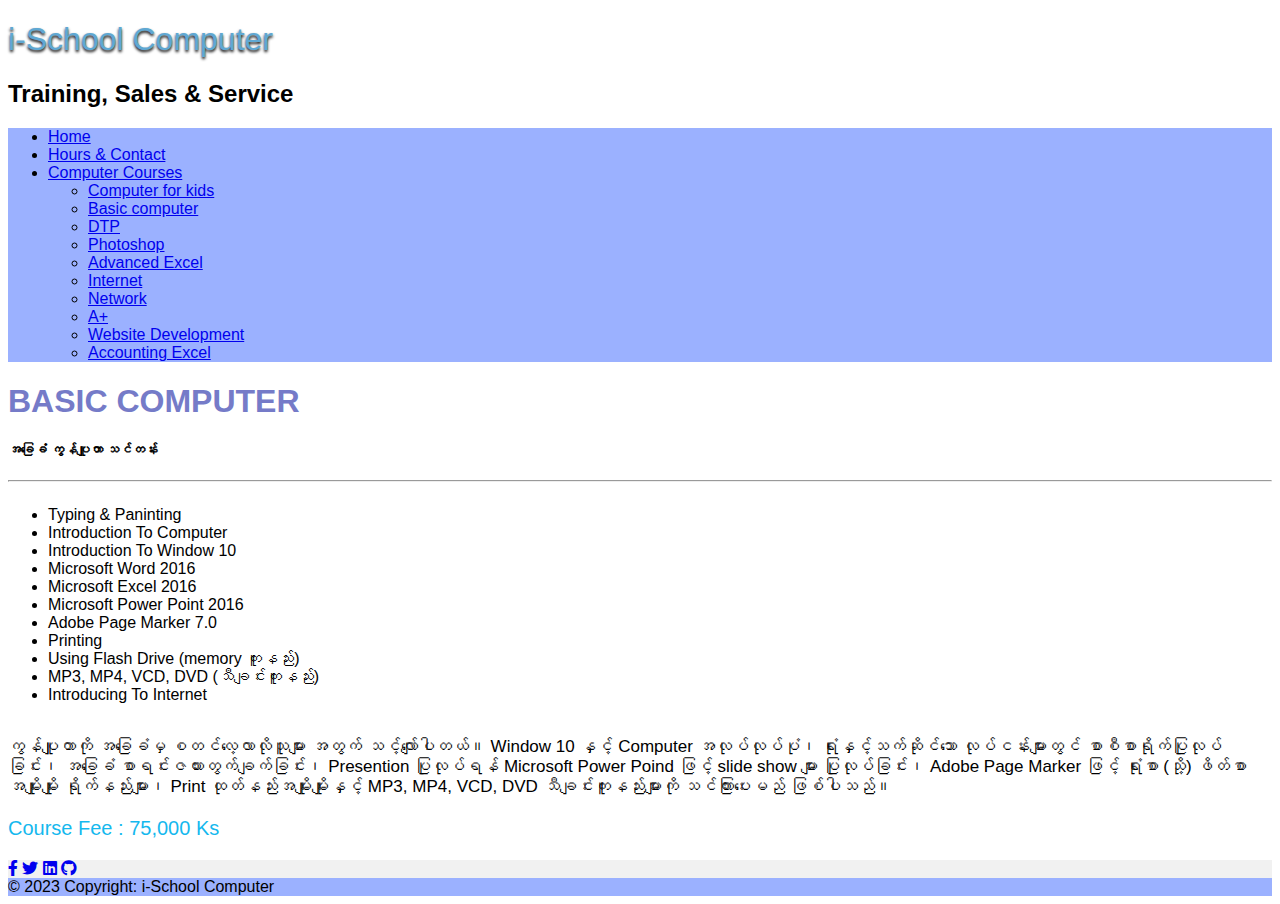
<file: basic-computer.html>
<!DOCTYPE html>
<html>
    <head>
        <title>i-School Computer</title>
        <link rel="icon" type="image/x-icon" href="icon.png">
        <meta charset="UTF-8">
        <meta name="viewport" content="width=device-width, initial-scale=1.0">
        <!--Bootstrap CSS Link-->
        <link href="https://cdn.jsdelivr.net/npm/bootstrap@5.3.0-alpha1/dist/css/bootstrap.min.css" rel="stylesheet" integrity="sha384-GLhlTQ8iRABdZLl6O3oVMWSktQOp6b7In1Zl3/Jr59b6EGGoI1aFkw7cmDA6j6gD" crossorigin="anonymous">
        <!--CSS Stylesheet Link-->
        <link rel="stylesheet" href="style.css">
        <!--Font Awesome Link-->
        <link href="https://cdnjs.cloudflare.com/ajax/libs/font-awesome/6.0.0/css/all.min.css" rel="stylesheet"/>
    </head>
    <body>
        <!--Bootstrap JS Link-->
        <script src="https://cdn.jsdelivr.net/npm/bootstrap@5.3.0-alpha1/dist/js/bootstrap.bundle.min.js" integrity="sha384-w76AqPfDkMBDXo30jS1Sgez6pr3x5MlQ1ZAGC+nuZB+EYdgRZgiwxhTBTkF7CXvN" crossorigin="anonymous"></script>
        
        <!--i-school computer heading-->
        <div class="p-3">
          <h1 class="display-1 text-center heading mb-0">i-School Computer</h1>
          <h2 class="text-center text-muted mt-0">Training, Sales & Service</h2>
        </div>
        <!--/i-school computer heading/-->

        <!--Bootstrap Navigation Bar-->
        <nav class="navbar navbar-expand-lg shadow-sm sticky-top" style="background-color:#9bb1ff;">
          <div class="container-fluid">
              <ul class="navbar-nav me-auto mb-2 mb-lg-0 mx-auto">
                <li class="nav-item">
                  <a class="nav-link active" aria-current="page" href="index.html">Home</a>
                </li>
                  <li class="nav-item">
                    <a class="nav-link" href="hours-contact.html">Hours & Contact</a>
                  </li>
                  <li class="dropdown">
                    <a class="nav-link dropdown-toggle" href="computer-courses.html" role="button" data-bs-toggle="dropdown">
                      Computer Courses
                    </a>
                    <ul class="dropdown-menu">
                      <li><a class="dropdown-item" href="computer-for-kids.html">Computer for kids</a></li>
                      <li><a class="dropdown-item" href="basic-computer.html">Basic computer</a></li>
                      <li><a class="dropdown-item" href="dtp.html">DTP</a></li>
                      <li><a class="dropdown-item" href="photoshop.html">Photoshop</a></li>
                      <li><a class="dropdown-item" href="advanced-excel.html">Advanced Excel</a></li>
                      <li><a class="dropdown-item" href="internet.html">Internet</a></li>
                      <li><a class="dropdown-item" href="network.html">Network</a></li>
                      <li><a class="dropdown-item" href="a+.html">A+</a></li>
                      <li><a class="dropdown-item" href="web-development.html">Website Development</a></li>
                      <li><a class="dropdown-item" href="accounting-excel.html">Accounting Excel</a></li>
                    </ul>
              </ul>
          </div>
        </nav>
      <!--/Bootstap Navigation Bar/-->

        <!--About Basic Computer Course-->
        <div class="container-fluid mt-3">
            <div class="text-center">
                <h1 style="color: #757bc8;">BASIC COMPUTER</h1>
                <h5 class="text-muted">အခြေခံ ကွန်ပျူတာ သင်တန်း</h5>
                <hr>
            </div>
            <div class="text-center mt-3">
                <ul style="display: inline-block; text-align: left;">
                    <li>Typing & Paninting</li>
                    <li>Introduction To Computer</li>
                    <li>Introduction To Window 10</li>
                    <li>Microsoft Word 2016</li>
                    <li>Microsoft Excel 2016</li>
                    <li>Microsoft Power Point 2016</li>
                    <li>Adobe Page Marker 7.0</li>
                    <li>Printing</li>
                    <li>Using Flash Drive (memory ကူးနည်း)</li>
                    <li>MP3, MP4, VCD, DVD (သီချင်းကူးနည်း)</li>
                    <li>Introducing To Internet</li>
                </ul>
                <div class="container">
                    <p style="font-size: 17px;">
                      ကွန်ပျူတာကို အခြေခံမှ စတင်လေ့လာလိုသူများ အတွက် သင့်လျော်ပါတယ်။ Window 10 နှင့် Computer အလုပ်လုပ်ပုံ၊ ရုံးနှင့်သက်ဆိုင်သော လုပ်ငန်းများတွင် စာစီစာရိုက်ပြုလုပ်ခြင်း၊ အခြေခံ စာရင်းဇယားတွက်ချက်ခြင်း၊ 
                      Presention ပြုလုပ်ရန် Microsoft Power Poind ဖြင့် slide show များ ပြုလုပ်ခြင်း၊ Adobe Page Marker ဖြင့် ရုံးစာ (သို့) ဖိတ်စာအမျိုးမျိုး ရိုက်နည်းများ၊ Print ထုတ်နည်းအမျိုးမျိုးနှင့် MP3, MP4, VCD, DVD သီချင်းကူးနည်းများကို သင်ကြားပေးမည် ဖြစ်ပါသည်။
                    </p>
                    <p style="font-size: 20px; color: rgb(21, 184, 238);">Course Fee : 75,000 Ks</p>
                </div> 
            </div>
        </div>
        <!--/About Computer For Kids Course/-->
        <!--Page footer-->
        <footer class="text-center text-white mt-3" style="background-color: #f1f1f1;">
            <!-- Grid container -->
            <div class="container pt-4">
              <!-- Section: Social media -->
              <section class="mb-4">
                <!-- Facebook -->
                <a
                  class="btn btn-link btn-floating btn-lg text-dark m-1"
                  href="#!"
                  role="button"
                  data-mdb-ripple-color="dark"
                  ><i class="fab fa-facebook-f"></i
                ></a>
          
                <!-- Twitter -->
                <a
                  class="btn btn-link btn-floating btn-lg text-dark m-1"
                  href="#!"
                  role="button"
                  data-mdb-ripple-color="dark"
                  ><i class="fab fa-twitter"></i
                ></a>
                <!-- Linkedin -->
                <a
                  class="btn btn-link btn-floating btn-lg text-dark m-1"
                  href="#!"
                  role="button"
                  data-mdb-ripple-color="dark"
                  ><i class="fab fa-linkedin"></i
                ></a>
                <!-- Github -->
                <a
                  class="btn btn-link btn-floating btn-lg text-dark m-1"
                  href="#!"
                  role="button"
                  data-mdb-ripple-color="dark"
                  ><i class="fab fa-github"></i
                ></a>
              </section>
              <!-- Section: Social media -->
            </div>
            <!-- Grid container -->
          
            <!-- Copyright -->
            <div class="text-center text-dark p-3" style="background-color: #9bb1ff;">
              © 2023 Copyright:
              <span class="text-dark">i-School Computer</span>
            </div>
            <!-- Copyright -->
          </footer>
        <!--/Page footer/-->
  </body>
</html>
</file>
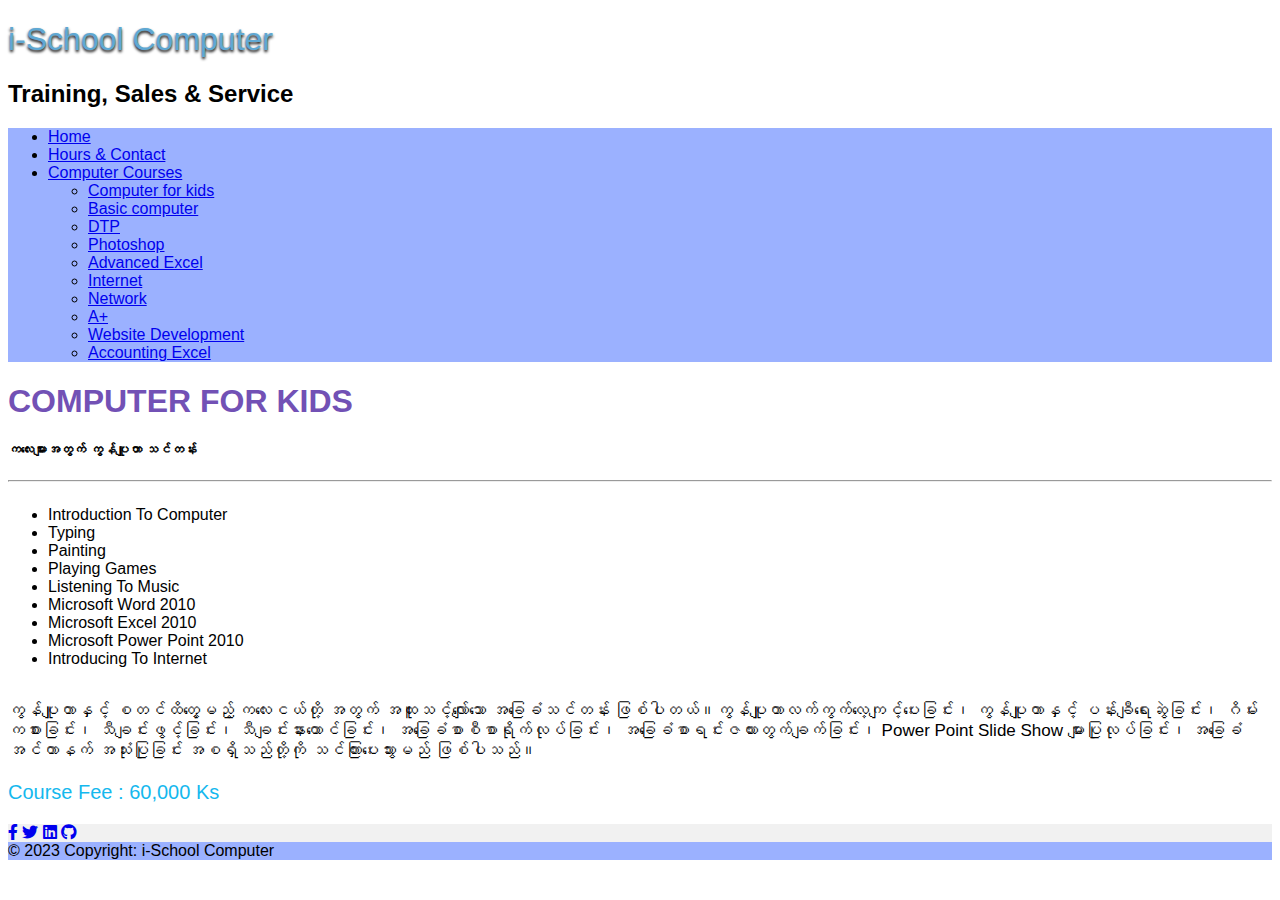
<file: computer-for-kids.html>
<!DOCTYPE html>
<html>
    <head>
        <title>i-School Computer</title>
        <link rel="icon" type="image/x-icon" href="icon.png">
        <meta charset="UTF-8">
        <meta name="viewport" content="width=device-width, initial-scale=1.0">
        <!--Bootstrap CSS Link-->
        <link href="https://cdn.jsdelivr.net/npm/bootstrap@5.3.0-alpha1/dist/css/bootstrap.min.css" rel="stylesheet" integrity="sha384-GLhlTQ8iRABdZLl6O3oVMWSktQOp6b7In1Zl3/Jr59b6EGGoI1aFkw7cmDA6j6gD" crossorigin="anonymous">
        <!--CSS Stylesheet Link-->
        <link rel="stylesheet" href="style.css">
        <!--Font Awesome Link-->
        <link href="https://cdnjs.cloudflare.com/ajax/libs/font-awesome/6.0.0/css/all.min.css" rel="stylesheet"/>
    </head>
    <body>
        <!--Bootstrap JS Link-->
        <script src="https://cdn.jsdelivr.net/npm/bootstrap@5.3.0-alpha1/dist/js/bootstrap.bundle.min.js" integrity="sha384-w76AqPfDkMBDXo30jS1Sgez6pr3x5MlQ1ZAGC+nuZB+EYdgRZgiwxhTBTkF7CXvN" crossorigin="anonymous"></script>
        
        <!--i-school computer heading-->
        <div class="p-3">
          <h1 class="display-1 text-center heading mb-0">i-School Computer</h1>
          <h2 class="text-center text-muted mt-0">Training, Sales & Service</h2>
        </div>
        <!--/i-school computer heading/-->

        <!--Bootstrap Navigation Bar-->
        <nav class="navbar navbar-expand-lg shadow-sm sticky-top" style="background-color:#9bb1ff;">
          <div class="container-fluid">
              <ul class="navbar-nav me-auto mb-2 mb-lg-0 mx-auto">
                <li class="nav-item">
                  <a class="nav-link active" aria-current="page" href="index.html">Home</a>
                </li>
                  <li class="nav-item">
                    <a class="nav-link" href="hours-contact.html">Hours & Contact</a>
                  </li>
                  <li class="dropdown">
                    <a class="nav-link dropdown-toggle" href="computer-courses.html" role="button" data-bs-toggle="dropdown">
                      Computer Courses
                    </a>
                    <ul class="dropdown-menu">
                      <li><a class="dropdown-item" href="computer-for-kids.html">Computer for kids</a></li>
                      <li><a class="dropdown-item" href="basic-computer.html">Basic computer</a></li>
                      <li><a class="dropdown-item" href="dtp.html">DTP</a></li>
                      <li><a class="dropdown-item" href="photoshop.html">Photoshop</a></li>
                      <li><a class="dropdown-item" href="advanced-excel.html">Advanced Excel</a></li>
                      <li><a class="dropdown-item" href="internet.html">Internet</a></li>
                      <li><a class="dropdown-item" href="network.html">Network</a></li>
                      <li><a class="dropdown-item" href="a+.html">A+</a></li>
                      <li><a class="dropdown-item" href="web-development.html">Website Development</a></li>
                      <li><a class="dropdown-item" href="accounting-excel.html">Accounting Excel</a></li>
                    </ul>
              </ul>
          </div>
        </nav>
      <!--/Bootstap Navigation Bar/-->

        <!--About Computer For Kids Course-->
        <div class="container-fluid mt-3">
            <div class="text-center">
                <h1 style="color: #7251b5;">COMPUTER FOR KIDS</h1>
                <h5 class="text-muted">ကလေးများအတွက် ကွန်ပျူတာ သင်တန်း</h5>
                <hr>
            </div>
            <div class="text-center mt-3">
                <ul style="display: inline-block; text-align: left;">
                    <li>Introduction To Computer</li>
                    <li>Typing</li>
                    <li>Painting</li>
                    <li>Playing Games</li>
                    <li>Listening To Music</li>
                    <li>Microsoft Word 2010</li>
                    <li>Microsoft Excel 2010</li>
                    <li>Microsoft Power Point 2010</li>
                    <li>Introducing To Internet</li>
                </ul>
                <div class="container">
                    <p style="font-size: 17px;">ကွန်ပျူတာနှင့် စတင်ထိတွေ့မည့် ကလေးငယ်တို့ အတွက် အထူးသင့်လျော်သော အခြေခံသင်တန်း ဖြစ်ပါတယ်။ကွန်ပျူတာလက်ကွက်လေ့ကျင့်ပေးခြင်း၊ ကွန်ပျူတာနှင့် ပန်းချီရေးဆွဲခြင်း၊ ဂိမ်းကစားခြင်း၊ သီချင်းဖွင့်ခြင်း၊ သီချင်းနားထောင်ခြင်း၊ အခြေခံစာစီစာရိုက်လုပ်ခြင်း၊ အခြေခံစာရင်းဇယားတွက်ချက်ခြင်း၊ Power Point Slide Show များပြုလုပ်ခြင်း၊ အခြေခံ အင်တာနက် အသုံးပြုခြင်း အစရှိသည်တို့ကို သင်ကြားပေးသွားမည် ဖြစ်ပါသည်။</p>
                    <p style="font-size: 20px; color: rgb(21, 184, 238);">Course Fee : 60,000 Ks</p>
                </div>
            </div>
        </div>
        <!--/About Computer For Kids Course/-->

        <!--Page footer-->
        <footer class="text-center text-white mt-3" style="background-color: #f1f1f1;">
            <!-- Grid container -->
            <div class="container pt-4">
              <!-- Section: Social media -->
              <section class="mb-4">
                <!-- Facebook -->
                <a
                  class="btn btn-link btn-floating btn-lg text-dark m-1"
                  href="#!"
                  role="button"
                  data-mdb-ripple-color="dark"
                  ><i class="fab fa-facebook-f"></i
                ></a>
          
                <!-- Twitter -->
                <a
                  class="btn btn-link btn-floating btn-lg text-dark m-1"
                  href="#!"
                  role="button"
                  data-mdb-ripple-color="dark"
                  ><i class="fab fa-twitter"></i
                ></a>
                <!-- Linkedin -->
                <a
                  class="btn btn-link btn-floating btn-lg text-dark m-1"
                  href="#!"
                  role="button"
                  data-mdb-ripple-color="dark"
                  ><i class="fab fa-linkedin"></i
                ></a>
                <!-- Github -->
                <a
                  class="btn btn-link btn-floating btn-lg text-dark m-1"
                  href="#!"
                  role="button"
                  data-mdb-ripple-color="dark"
                  ><i class="fab fa-github"></i
                ></a>
              </section>
              <!-- Section: Social media -->
            </div>
            <!-- Grid container -->
          
            <!-- Copyright -->
            <div class="text-center text-dark p-3" style="background-color: #9bb1ff;">
              © 2023 Copyright:
              <span class="text-dark">i-School Computer</span>
            </div>
            <!-- Copyright -->
          </footer>
        <!--/Page footer/-->
  </body>
</html>
</file>
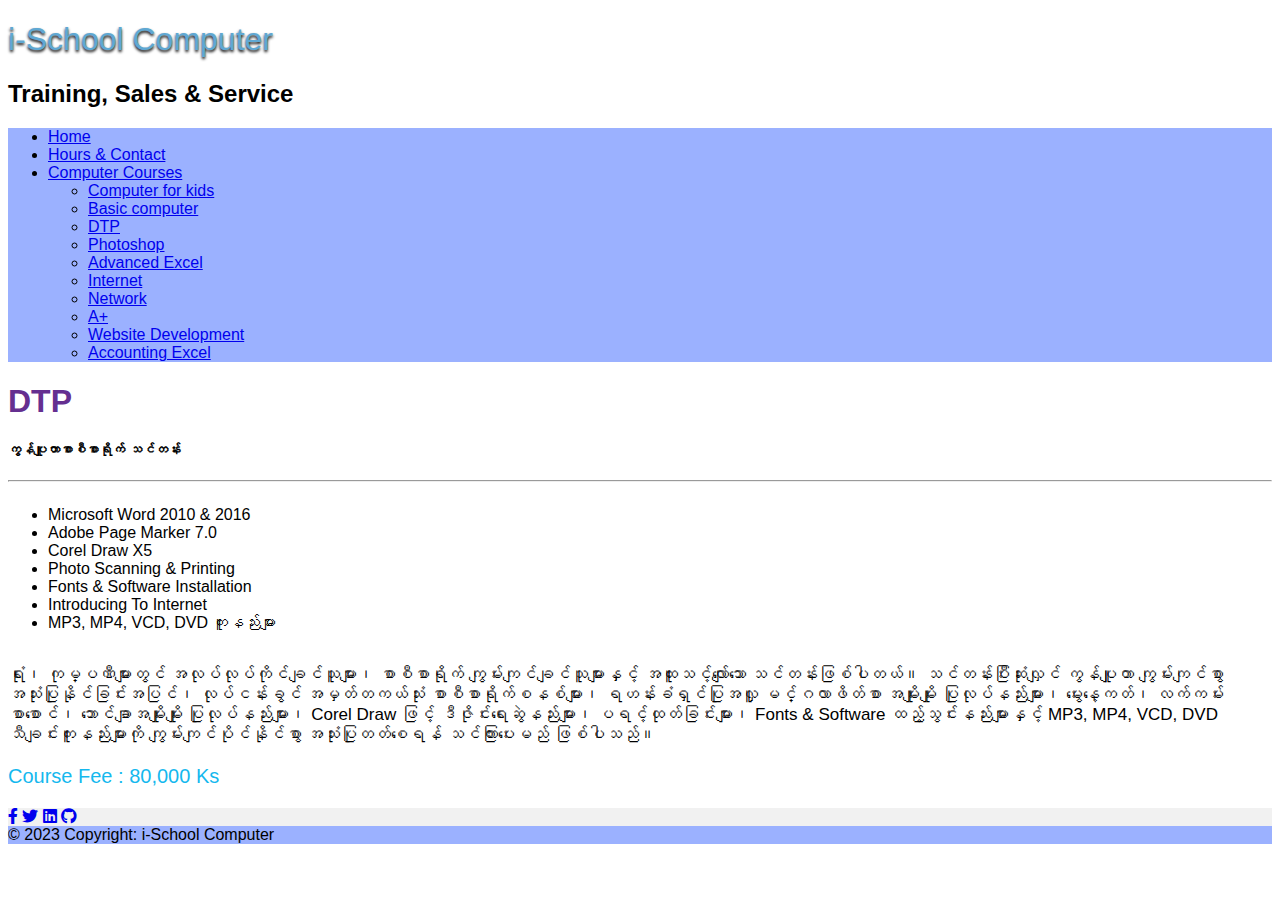
<file: dtp.html>
<!DOCTYPE html>
<html>
    <head>
        <title>i-School Computer</title>
        <link rel="icon" type="image/x-icon" href="icon.png">
        <meta charset="UTF-8">
        <meta name="viewport" content="width=device-width, initial-scale=1.0">
        <!--Bootstrap CSS Link-->
        <link href="https://cdn.jsdelivr.net/npm/bootstrap@5.3.0-alpha1/dist/css/bootstrap.min.css" rel="stylesheet" integrity="sha384-GLhlTQ8iRABdZLl6O3oVMWSktQOp6b7In1Zl3/Jr59b6EGGoI1aFkw7cmDA6j6gD" crossorigin="anonymous">
        <!--CSS Stylesheet Link-->
        <link rel="stylesheet" href="style.css">
        <!--Font Awesome Link-->
        <link href="https://cdnjs.cloudflare.com/ajax/libs/font-awesome/6.0.0/css/all.min.css" rel="stylesheet"/>
    </head>
    <body>
        <!--Bootstrap JS Link-->
        <script src="https://cdn.jsdelivr.net/npm/bootstrap@5.3.0-alpha1/dist/js/bootstrap.bundle.min.js" integrity="sha384-w76AqPfDkMBDXo30jS1Sgez6pr3x5MlQ1ZAGC+nuZB+EYdgRZgiwxhTBTkF7CXvN" crossorigin="anonymous"></script>
        
        <!--i-school computer heading-->
        <div class="p-3">
          <h1 class="display-1 text-center heading mb-0">i-School Computer</h1>
          <h2 class="text-center text-muted mt-0">Training, Sales & Service</h2>
        </div>
        <!--/i-school computer heading/-->

        <!--Bootstrap Navigation Bar-->
        <nav class="navbar navbar-expand-lg shadow-sm sticky-top" style="background-color:#9bb1ff;">
          <div class="container-fluid">
              <ul class="navbar-nav me-auto mb-2 mb-lg-0 mx-auto">
                <li class="nav-item">
                  <a class="nav-link active" aria-current="page" href="index.html">Home</a>
                </li>
                  <li class="nav-item">
                    <a class="nav-link" href="hours-contact.html">Hours & Contact</a>
                  </li>
                  <li class="dropdown">
                    <a class="nav-link dropdown-toggle" href="computer-courses.html" role="button" data-bs-toggle="dropdown">
                      Computer Courses
                    </a>
                    <ul class="dropdown-menu">
                      <li><a class="dropdown-item" href="computer-for-kids.html">Computer for kids</a></li>
                      <li><a class="dropdown-item" href="basic-computer.html">Basic computer</a></li>
                      <li><a class="dropdown-item" href="dtp.html">DTP</a></li>
                      <li><a class="dropdown-item" href="photoshop.html">Photoshop</a></li>
                      <li><a class="dropdown-item" href="advanced-excel.html">Advanced Excel</a></li>
                      <li><a class="dropdown-item" href="internet.html">Internet</a></li>
                      <li><a class="dropdown-item" href="network.html">Network</a></li>
                      <li><a class="dropdown-item" href="a+.html">A+</a></li>
                      <li><a class="dropdown-item" href="web-development.html">Website Development</a></li>
                      <li><a class="dropdown-item" href="accounting-excel.html">Accounting Excel</a></li>
                    </ul>
              </ul>
          </div>
        </nav>
      <!--/Bootstap Navigation Bar/-->

        <!--About DTP Course-->
        <div class="container-fluid mt-3">
            <div class="text-center">
                <h1 style="color: #652f90;">DTP</h1>
                <h5 class="text-muted">ကွန်ပျူတာစာစီစာရိုက် သင်တန်း</h5>
                <hr>
            </div>
            <div class="text-center mt-3">
                <ul style="display: inline-block; text-align: left;">
                    <li>Microsoft Word 2010 & 2016</li>
                    <li>Adobe Page Marker 7.0</li>
                    <li>Corel Draw X5</li>
                    <li>Photo Scanning & Printing</li>
                    <li>Fonts & Software Installation</li>
                    <li>Introducing To Internet</li>
                    <li>MP3, MP4, VCD, DVD ကူးနည်းများ</li>
                </ul>
                <div class="container">
                    <p style="font-size: 17px;">
                      ရုံး၊ ကုမ္ပဏီများတွင် အလုပ်လုပ်ကိုင်ချင်သူများ၊ စာစီစာရိုက် ကျွမ်းကျင်ချင်သူများနှင့် အထူးသင့်လျော်သော သင်တန်းဖြစ်ပါတယ်။ သင်တန်းပြီးဆုံးလျှင် ကွန်ပျူတာ ကျွမ်းကျင်စွာ အသုံးပြုနိုင်ခြင်းအပြင်၊ လုပ်ငန်းခွင် အမှတ်တကယ်သုံး စာစီစာရိုက်စနစ်များ၊ ရဟန်းခံရှင်ပြုအလှူ မင်္ဂလာဖိတ်စာ အမျိုးမျိုး ပြုလုပ်နည်းများ၊ မွေးနေ့ကတ်၊  လက်ကမ်းစာစောင်၊ ဘောင်ချာအမျိုးမျိုး ပြုလုပ်နည်းများ၊
                      Corel Draw ဖြင့် ဒီဇိုင်းရေးဆွဲနည်းများ၊ ပရင့်ထုတ်ခြင်းများ၊ Fonts & Software ထည့်သွင်းနည်းများနှင့် MP3, MP4, VCD, DVD သီချင်းကူးနည်းများကို ကျွမ်းကျင်ပိုင်နိုင်စွာ အသုံးပြုတတ်စေရန် သင်ကြားပေးမည် ဖြစ်ပါသည်။
                    </p>
                    <p style="font-size: 20px; color: rgb(21, 184, 238);">Course Fee : 80,000 Ks</p>
                </div>
            </div>
        </div>
        <!--/About DTP Course/-->

        <!--Page footer-->
        <footer class="text-center text-white mt-3" style="background-color: #f1f1f1;">
            <!-- Grid container -->
            <div class="container pt-4">
              <!-- Section: Social media -->
              <section class="mb-4">
                <!-- Facebook -->
                <a
                  class="btn btn-link btn-floating btn-lg text-dark m-1"
                  href="#!"
                  role="button"
                  data-mdb-ripple-color="dark"
                  ><i class="fab fa-facebook-f"></i
                ></a>
          
                <!-- Twitter -->
                <a
                  class="btn btn-link btn-floating btn-lg text-dark m-1"
                  href="#!"
                  role="button"
                  data-mdb-ripple-color="dark"
                  ><i class="fab fa-twitter"></i
                ></a>
                <!-- Linkedin -->
                <a
                  class="btn btn-link btn-floating btn-lg text-dark m-1"
                  href="#!"
                  role="button"
                  data-mdb-ripple-color="dark"
                  ><i class="fab fa-linkedin"></i
                ></a>
                <!-- Github -->
                <a
                  class="btn btn-link btn-floating btn-lg text-dark m-1"
                  href="#!"
                  role="button"
                  data-mdb-ripple-color="dark"
                  ><i class="fab fa-github"></i
                ></a>
              </section>
              <!-- Section: Social media -->
            </div>
            <!-- Grid container -->
          
            <!-- Copyright -->
            <div class="text-center text-dark p-3" style="background-color: #9bb1ff;">
              © 2023 Copyright:
              <span class="text-dark">i-School Computer</span>
            </div>
            <!-- Copyright -->
          </footer>
        <!--/Page footer/-->
  </body>
</html>
</file>
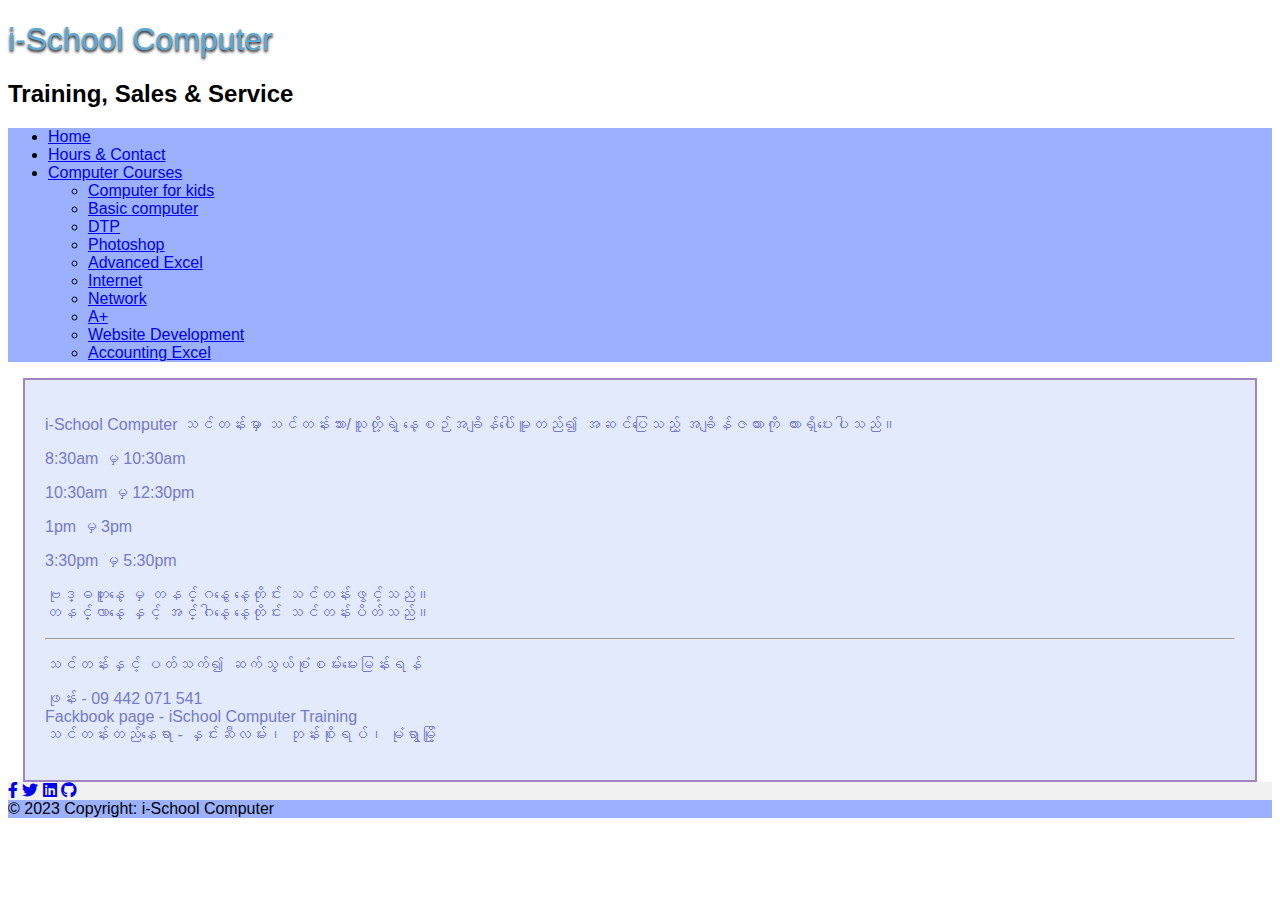
<file: hours-contact.html>
<!DOCTYPE html>
<html>
    <head>
        <title>i-School Computer</title>
        <link rel="icon" type="image/x-icon" href="icon.png">
        <meta charset="UTF-8">
        <meta name="viewport" content="width=device-width, initial-scale=1.0">
        <!--Bootstrap CSS Link-->
        <link href="https://cdn.jsdelivr.net/npm/bootstrap@5.3.0-alpha1/dist/css/bootstrap.min.css" rel="stylesheet" integrity="sha384-GLhlTQ8iRABdZLl6O3oVMWSktQOp6b7In1Zl3/Jr59b6EGGoI1aFkw7cmDA6j6gD" crossorigin="anonymous">
        <!--CSS Stylesheet Link-->
        <link rel="stylesheet" href="style.css">
        <!--Font Awesome Link-->
        <link href="https://cdnjs.cloudflare.com/ajax/libs/font-awesome/6.0.0/css/all.min.css" rel="stylesheet"/>
    </head>
    <body>
        <!--Bootstrap JS Link-->
        <script src="https://cdn.jsdelivr.net/npm/bootstrap@5.3.0-alpha1/dist/js/bootstrap.bundle.min.js" integrity="sha384-w76AqPfDkMBDXo30jS1Sgez6pr3x5MlQ1ZAGC+nuZB+EYdgRZgiwxhTBTkF7CXvN" crossorigin="anonymous"></script>
        
        <!--i-school computer heading-->
        <div class="p-3">
          <h1 class="display-1 text-center heading mb-0">i-School Computer</h1>
          <h2 class="text-center text-muted mt-0">Training, Sales & Service</h2>
        </div>
        <!--/i-school computer heading/-->

        <!--Bootstrap Navigation Bar-->
        <nav class="navbar navbar-expand-lg shadow-sm sticky-top" style="background-color:#9bb1ff;">
          <div class="container-fluid">
              <ul class="navbar-nav me-auto mb-2 mb-lg-0 mx-auto">
                <li class="nav-item">
                  <a class="nav-link active" aria-current="page" href="index.html">Home</a>
                </li>
                  <li class="nav-item">
                    <a class="nav-link" href="hours-contact.html">Hours & Contact</a>
                  </li>
                  <li class="dropdown">
                    <a class="nav-link dropdown-toggle" href="computer-courses.html" role="button" data-bs-toggle="dropdown">
                      Computer Courses
                    </a>
                    <ul class="dropdown-menu">
                      <li><a class="dropdown-item" href="computer-for-kids.html">Computer for kids</a></li>
                      <li><a class="dropdown-item" href="basic-computer.html">Basic computer</a></li>
                      <li><a class="dropdown-item" href="dtp.html">DTP</a></li>
                      <li><a class="dropdown-item" href="photoshop.html">Photoshop</a></li>
                      <li><a class="dropdown-item" href="advanced-excel.html">Advanced Excel</a></li>
                      <li><a class="dropdown-item" href="internet.html">Internet</a></li>
                      <li><a class="dropdown-item" href="network.html">Network</a></li>
                      <li><a class="dropdown-item" href="a+.html">A+</a></li>
                      <li><a class="dropdown-item" href="web-development.html">Website Development</a></li>
                      <li><a class="dropdown-item" href="accounting-excel.html">Accounting Excel</a></li>
                    </ul>
              </ul>
          </div>
        </nav>
      <!--/Bootstap Navigation Bar/-->
        <div class="container mt-3 mx-auto  rounded text-center time-bg" style="color: #757bc8;">
            <p>i-School Computer သင်တန်းမှာ သင်တန်းသား/သူတို့ရဲ့ နေ့စဉ်အချိန်ပေါ်မူတည်၍ အဆင်ပြေသည့် အချိန်ဇယားကို ထားရှိပေးပါသည်။</p>
            <div class="mt-2">
              <p>8:30am မှ 10:30am</p>
              <p>10:30am မှ 12:30pm</p>
              <p>1pm မှ 3pm</p>
              <p>3:30pm မှ 5:30pm</p>
              <div>
                <p>ဗုဒ္ဓဟူးနေ့ မှ တနင်္ဂနွေ နေ့တိုင်း သင်တန်းဖွင့်သည်။
                  <br>
                  တနင်္လာနေ့ နှင့် အင်္ဂါနေ့ နေ့တိုင်း သင်တန်းပိတ်သည်။
                </p>
                <hr>
                <p>သင်တန်းနှင့် ပတ်သက်၍ ဆက်သွယ်စုံစမ်းမေးမြန်းရန်</p>
                <p>
                  ဖုန်း - 09 442 071 541 <br>
                  Fackbook page - <a href="https://www.facebook.com/iSchoolComputerTraining">iSchool Computer Training</a> <br>
                  သင်တန်းတည်နေရာ - နှင်းဆီလမ်း၊ ဘုန်းစိုးရပ်၊ မုံရွာမြို့ 
                </p>
              </div>
            </div>
        </div>
        <!--Page footer-->
        <footer class="text-center text-white mt-3" style="background-color: #f1f1f1;">
          <!-- Grid container -->
          <div class="container pt-4">
            <!-- Section: Social media -->
            <section class="mb-4">
              <!-- Facebook -->
              <a
                class="btn btn-link btn-floating btn-lg text-dark m-1"
                href="https://www.facebook.com/iSchoolComputerTraining"
                role="button"
                data-mdb-ripple-color="dark"
                ><i class="fab fa-facebook-f"></i
              ></a>
        
              <!-- Twitter -->
              <a
                class="btn btn-link btn-floating btn-lg text-dark m-1"
                href="#!"
                role="button"
                data-mdb-ripple-color="dark"
                ><i class="fab fa-twitter"></i
              ></a>
              <!-- Linkedin -->
              <a
                class="btn btn-link btn-floating btn-lg text-dark m-1"
                href="#!"
                role="button"
                data-mdb-ripple-color="dark"
                ><i class="fab fa-linkedin"></i
              ></a>
              <!-- Github -->
              <a
                class="btn btn-link btn-floating btn-lg text-dark m-1"
                href="#!"
                role="button"
                data-mdb-ripple-color="dark"
                ><i class="fab fa-github"></i
              ></a>
            </section>
            <!-- Section: Social media -->
          </div>
          <!-- Grid container -->
        
          <!-- Copyright -->
          <div class="text-center text-dark p-3" style="background-color: #9bb1ff;">
            © 2023 Copyright:
            <span class="text-dark">i-School Computer</span>
          </div>
          <!-- Copyright -->
        </footer>
      <!--/Page footer/-->
    </body>
</html>
</file>
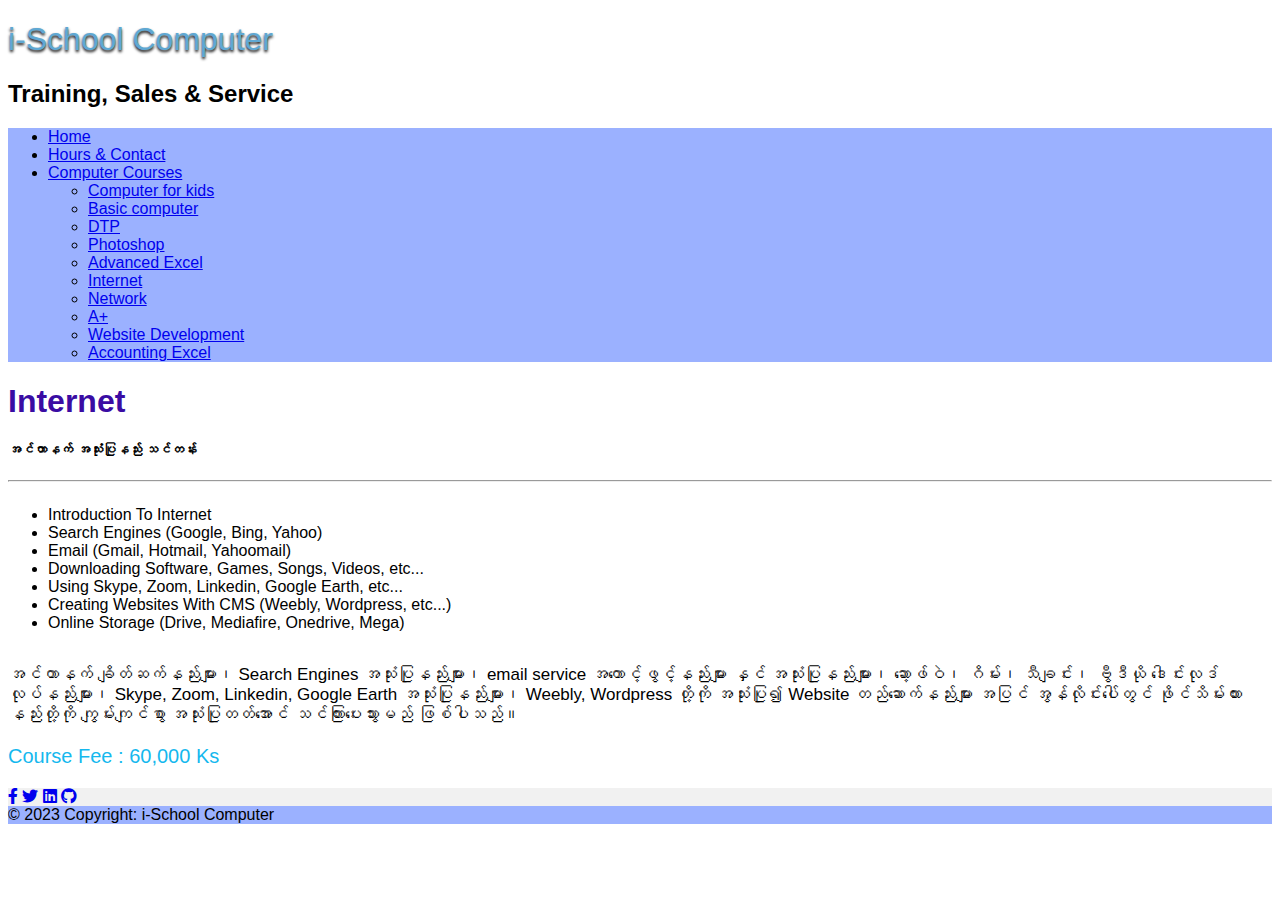
<file: internet.html>
<!DOCTYPE html>
<html>
    <head>
        <title>i-School Computer</title>
        <link rel="icon" type="image/x-icon" href="icon.png">
        <meta charset="UTF-8">
        <meta name="viewport" content="width=device-width, initial-scale=1.0">
        <!--Bootstrap CSS Link-->
        <link href="https://cdn.jsdelivr.net/npm/bootstrap@5.3.0-alpha1/dist/css/bootstrap.min.css" rel="stylesheet" integrity="sha384-GLhlTQ8iRABdZLl6O3oVMWSktQOp6b7In1Zl3/Jr59b6EGGoI1aFkw7cmDA6j6gD" crossorigin="anonymous">
        <!--CSS Stylesheet Link-->
        <link rel="stylesheet" href="style.css">
        <!--Font Awesome Link-->
        <link href="https://cdnjs.cloudflare.com/ajax/libs/font-awesome/6.0.0/css/all.min.css" rel="stylesheet"/>
    </head>
    <body>
        <!--Bootstrap JS Link-->
        <script src="https://cdn.jsdelivr.net/npm/bootstrap@5.3.0-alpha1/dist/js/bootstrap.bundle.min.js" integrity="sha384-w76AqPfDkMBDXo30jS1Sgez6pr3x5MlQ1ZAGC+nuZB+EYdgRZgiwxhTBTkF7CXvN" crossorigin="anonymous"></script>
        
        <!--i-school computer heading-->
        <div class="p-3">
          <h1 class="display-1 text-center heading mb-0">i-School Computer</h1>
          <h2 class="text-center text-muted mt-0">Training, Sales & Service</h2>
        </div>
        <!--/i-school computer heading/-->

       <!--Bootstrap Navigation Bar-->
       <nav class="navbar navbar-expand-lg shadow-sm sticky-top" style="background-color:#9bb1ff;">
        <div class="container-fluid">
            <ul class="navbar-nav me-auto mb-2 mb-lg-0 mx-auto">
              <li class="nav-item">
                <a class="nav-link active" aria-current="page" href="index.html">Home</a>
              </li>
                <li class="nav-item">
                  <a class="nav-link" href="hours-contact.html">Hours & Contact</a>
                </li>
                <li class="dropdown">
                  <a class="nav-link dropdown-toggle" href="computer-courses.html" role="button" data-bs-toggle="dropdown">
                    Computer Courses
                  </a>
                  <ul class="dropdown-menu">
                    <li><a class="dropdown-item" href="computer-for-kids.html">Computer for kids</a></li>
                    <li><a class="dropdown-item" href="basic-computer.html">Basic computer</a></li>
                    <li><a class="dropdown-item" href="dtp.html">DTP</a></li>
                    <li><a class="dropdown-item" href="photoshop.html">Photoshop</a></li>
                    <li><a class="dropdown-item" href="advanced-excel.html">Advanced Excel</a></li>
                    <li><a class="dropdown-item" href="internet.html">Internet</a></li>
                    <li><a class="dropdown-item" href="network.html">Network</a></li>
                    <li><a class="dropdown-item" href="a+.html">A+</a></li>
                    <li><a class="dropdown-item" href="web-development.html">Website Development</a></li>
                    <li><a class="dropdown-item" href="accounting-excel.html">Accounting Excel</a></li>
                  </ul>
            </ul>
        </div>
      </nav>
    <!--/Bootstap Navigation Bar/-->

        <!--About Internet Course-->
        <div class="container-fluid mt-3">
            <div class="text-center">
                <h1 style="color: #3a0ca3;">Internet</h1>
                <h5 class="text-muted">အင်တာနက် အသုံးပြုနည်း သင်တန်း</h5>
                <hr>
            </div>
            <div class="text-center mt-3">
                <ul style="display: inline-block; text-align: left;">
                    <li>Introduction To Internet</li>
                    <li>Search Engines (Google, Bing, Yahoo)</li>
                    <li>Email (Gmail, Hotmail, Yahoomail)</li>
                    <li>Downloading Software, Games, Songs, Videos, etc...</li>
                    <li>Using Skype, Zoom, Linkedin, Google Earth, etc...</li>
                    <li>Creating Websites With CMS (Weebly, Wordpress, etc...)</li>
                    <li>Online Storage (Drive, Mediafire, Onedrive, Mega)</li>
                </ul>
                <div class="container">
                    <p style="font-size: 17px;">
                      အင်တာနက် ချိတ်ဆက်နည်းများ၊ Search Engines အသုံးပြုနည်းများ၊ email service အကောင့်ဖွင့်နည်းများ နှင် အသုံးပြုနည်းများ၊ ဆော့ဖ်ဝဲ၊ ဂိမ်း၊ သီချင်း၊ ဗွီဒီယို ဒေါင်းလုဒ်လုပ်နည်းများ၊
                      Skype, Zoom, Linkedin, Google Earth အသုံးပြုနည်းများ၊ Weebly, Wordpress တို့ကို အသုံးပြု၍ Website တည်ဆောက်နည်းများ အပြင် အွန်လိုင်းပေါ်တွင် ဖိုင်သိမ်းထားနည်းတို့ကို ကျွမ်းကျင်စွာ အသုံးပြုတတ်အောင် သင်ကြားပေးသွားမည် ဖြစ်ပါသည်။
                    </p>
                    <p style="font-size: 20px; color: rgb(21, 184, 238);">Course Fee : 60,000 Ks</p>
                </div>
            </div>
        </div>
        <!--/About Internet Course/-->

        <!--Page footer-->
        <footer class="text-center text-white mt-3" style="background-color: #f1f1f1;">
            <!-- Grid container -->
            <div class="container pt-4">
              <!-- Section: Social media -->
              <section class="mb-4">
                <!-- Facebook -->
                <a
                  class="btn btn-link btn-floating btn-lg text-dark m-1"
                  href="#!"
                  role="button"
                  data-mdb-ripple-color="dark"
                  ><i class="fab fa-facebook-f"></i
                ></a>
          
                <!-- Twitter -->
                <a
                  class="btn btn-link btn-floating btn-lg text-dark m-1"
                  href="#!"
                  role="button"
                  data-mdb-ripple-color="dark"
                  ><i class="fab fa-twitter"></i
                ></a>
                <!-- Linkedin -->
                <a
                  class="btn btn-link btn-floating btn-lg text-dark m-1"
                  href="#!"
                  role="button"
                  data-mdb-ripple-color="dark"
                  ><i class="fab fa-linkedin"></i
                ></a>
                <!-- Github -->
                <a
                  class="btn btn-link btn-floating btn-lg text-dark m-1"
                  href="#!"
                  role="button"
                  data-mdb-ripple-color="dark"
                  ><i class="fab fa-github"></i
                ></a>
              </section>
              <!-- Section: Social media -->
            </div>
            <!-- Grid container -->
          
            <!-- Copyright -->
            <div class="text-center text-dark p-3" style="background-color: #9bb1ff;">
              © 2023 Copyright:
              <span class="text-dark">i-School Computer</span>
            </div>
            <!-- Copyright -->
          </footer>
        <!--/Page footer/-->
  </body>
</html>
</file>
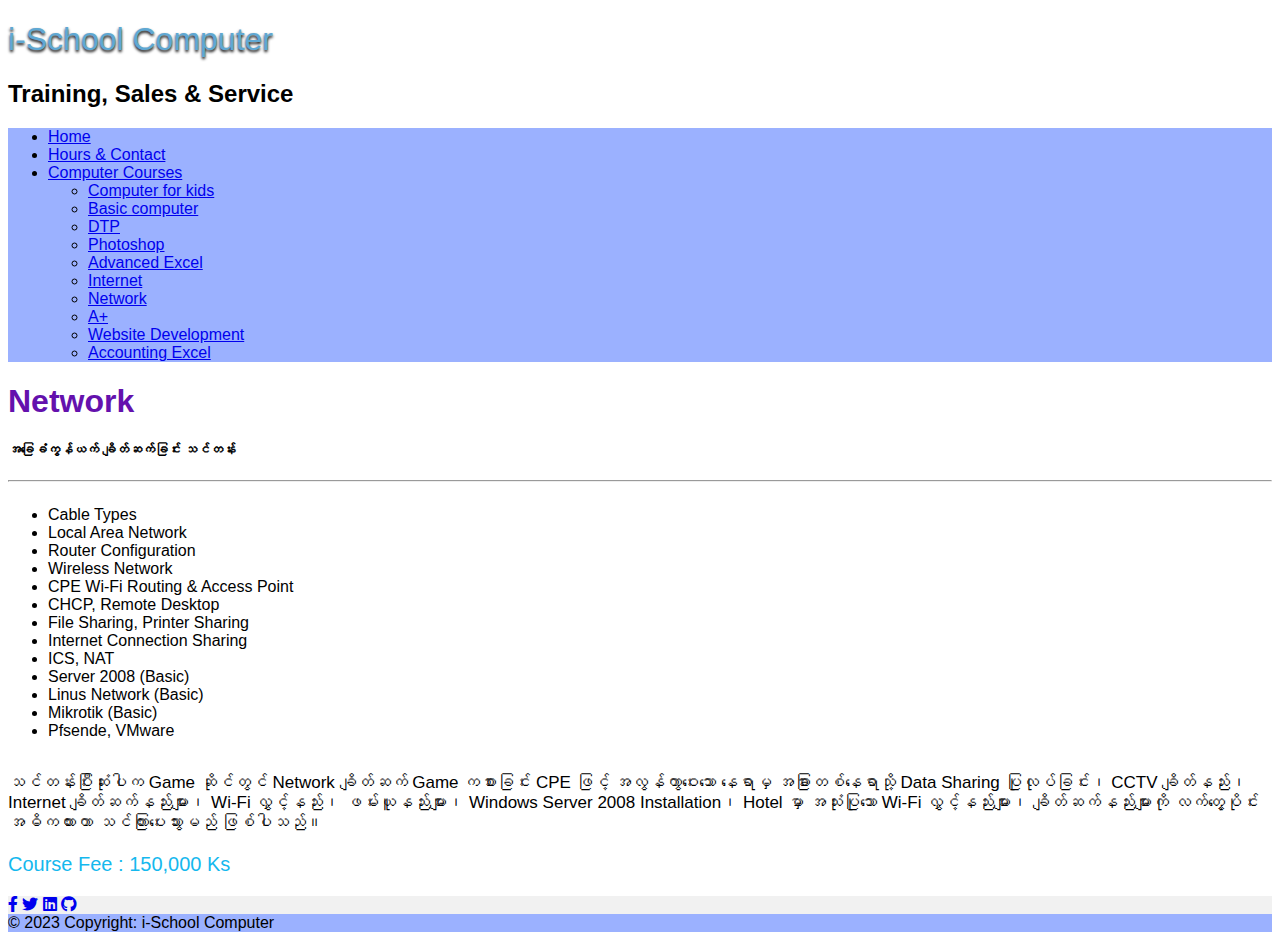
<file: network.html>
<!DOCTYPE html>
<html>
    <head>
        <title>i-School Computer</title>
        <link rel="icon" type="image/x-icon" href="icon.png">
        <meta charset="UTF-8">
        <meta name="viewport" content="width=device-width, initial-scale=1.0">
        <!--Bootstrap CSS Link-->
        <link href="https://cdn.jsdelivr.net/npm/bootstrap@5.3.0-alpha1/dist/css/bootstrap.min.css" rel="stylesheet" integrity="sha384-GLhlTQ8iRABdZLl6O3oVMWSktQOp6b7In1Zl3/Jr59b6EGGoI1aFkw7cmDA6j6gD" crossorigin="anonymous">
        <!--CSS Stylesheet Link-->
        <link rel="stylesheet" href="style.css">
        <!--Font Awesome Link-->
        <link href="https://cdnjs.cloudflare.com/ajax/libs/font-awesome/6.0.0/css/all.min.css" rel="stylesheet"/>
    </head>
    <body>
        <!--Bootstrap JS Link-->
        <script src="https://cdn.jsdelivr.net/npm/bootstrap@5.3.0-alpha1/dist/js/bootstrap.bundle.min.js" integrity="sha384-w76AqPfDkMBDXo30jS1Sgez6pr3x5MlQ1ZAGC+nuZB+EYdgRZgiwxhTBTkF7CXvN" crossorigin="anonymous"></script>
        
        <!--i-school computer heading-->
        <div class="p-3">
          <h1 class="display-1 text-center heading mb-0">i-School Computer</h1>
          <h2 class="text-center text-muted mt-0">Training, Sales & Service</h2>
        </div>
        <!--/i-school computer heading/-->

        <!--Bootstrap Navigation Bar-->
        <nav class="navbar navbar-expand-lg shadow-sm sticky-top" style="background-color:#9bb1ff;">
          <div class="container-fluid">
              <ul class="navbar-nav me-auto mb-2 mb-lg-0 mx-auto">
                <li class="nav-item">
                  <a class="nav-link active" aria-current="page" href="index.html">Home</a>
                </li>
                  <li class="nav-item">
                    <a class="nav-link" href="hours-contact.html">Hours & Contact</a>
                  </li>
                  <li class="dropdown">
                    <a class="nav-link dropdown-toggle" href="computer-courses.html" role="button" data-bs-toggle="dropdown">
                      Computer Courses
                    </a>
                    <ul class="dropdown-menu">
                      <li><a class="dropdown-item" href="computer-for-kids.html">Computer for kids</a></li>
                      <li><a class="dropdown-item" href="basic-computer.html">Basic computer</a></li>
                      <li><a class="dropdown-item" href="dtp.html">DTP</a></li>
                      <li><a class="dropdown-item" href="photoshop.html">Photoshop</a></li>
                      <li><a class="dropdown-item" href="advanced-excel.html">Advanced Excel</a></li>
                      <li><a class="dropdown-item" href="internet.html">Internet</a></li>
                      <li><a class="dropdown-item" href="network.html">Network</a></li>
                      <li><a class="dropdown-item" href="a+.html">A+</a></li>
                      <li><a class="dropdown-item" href="web-development.html">Website Development</a></li>
                      <li><a class="dropdown-item" href="accounting-excel.html">Accounting Excel</a></li>
                    </ul>
              </ul>
          </div>
        </nav>
      <!--/Bootstap Navigation Bar/-->

        <!--About Network Course-->
        <div class="container-fluid mt-3">
            <div class="text-center">
                <h1 style="color: #6411ad;">Network</h1>
                <h5 class="text-muted">အခြေခံကွန်ယက် ချိတ်ဆက်ခြင်း သင်တန်း</h5>
                <hr>
            </div>
            <div class="text-center mt-3">
                <ul style="display: inline-block; text-align: left;">
                    <li>Cable Types</li>
                    <li>Local Area Network</li>
                    <li>Router Configuration</li>
                    <li>Wireless Network</li>
                    <li>CPE Wi-Fi Routing & Access Point</li>
                    <li>CHCP, Remote Desktop</li>
                    <li>File Sharing, Printer Sharing</li>
                    <li>Internet Connection Sharing</li>
                    <li>ICS, NAT</li>
                    <li>Server 2008 (Basic)</li>
                    <li>Linus Network (Basic)</li>
                    <li>Mikrotik (Basic)</li>
                    <li>Pfsende, VMware</li>
                </ul>
                <div class="container">
                    <p style="font-size: 17px;">
                      သင်တန်းပြီးဆုံးပါက Game ဆိုင်တွင် Network ချိတ်ဆက် Game ကစားခြင်း CPE ဖြင့် အလွန်ကွာဝေးသော နေရာမှ အခြားတစ်နေရာသို့ Data Sharing ပြုလုပ်ခြင်း၊ CCTV ချိတ်နည်း၊ Internet ချိတ်ဆက်နည်းများ၊ Wi-Fi လွှင့်နည်း၊ ဖမ်းယူနည်းများ၊ Windows Server 2008 Installation၊ Hotel မှာ အသုံးပြုသော Wi-Fi လွှင့်နည်းများ၊ ချိတ်ဆက်နည်းများကို လက်တွေ့ပိုင်း အဓိကထားကာ သင်ကြားပေးသွားမည် ဖြစ်ပါသည်။
                    </p>
                    <p style="font-size: 20px; color: rgb(21, 184, 238);">Course Fee : 150,000 Ks</p>
                </div>
            </div>
        </div>
        <!--/About Network Course/-->

        <!--Page footer-->
        <footer class="text-center text-white mt-3" style="background-color: #f1f1f1;">
            <!-- Grid container -->
            <div class="container pt-4">
              <!-- Section: Social media -->
              <section class="mb-4">
                <!-- Facebook -->
                <a
                  class="btn btn-link btn-floating btn-lg text-dark m-1"
                  href="#!"
                  role="button"
                  data-mdb-ripple-color="dark"
                  ><i class="fab fa-facebook-f"></i
                ></a>
          
                <!-- Twitter -->
                <a
                  class="btn btn-link btn-floating btn-lg text-dark m-1"
                  href="#!"
                  role="button"
                  data-mdb-ripple-color="dark"
                  ><i class="fab fa-twitter"></i
                ></a>
                <!-- Linkedin -->
                <a
                  class="btn btn-link btn-floating btn-lg text-dark m-1"
                  href="#!"
                  role="button"
                  data-mdb-ripple-color="dark"
                  ><i class="fab fa-linkedin"></i
                ></a>
                <!-- Github -->
                <a
                  class="btn btn-link btn-floating btn-lg text-dark m-1"
                  href="#!"
                  role="button"
                  data-mdb-ripple-color="dark"
                  ><i class="fab fa-github"></i
                ></a>
              </section>
              <!-- Section: Social media -->
            </div>
            <!-- Grid container -->
          
            <!-- Copyright -->
            <div class="text-center text-dark p-3" style="background-color: #9bb1ff;">
              © 2023 Copyright:
              <span class="text-dark">i-School Computer</span>
            </div>
            <!-- Copyright -->
          </footer>
        <!--/Page footer/-->
  </body>
</html>
</file>
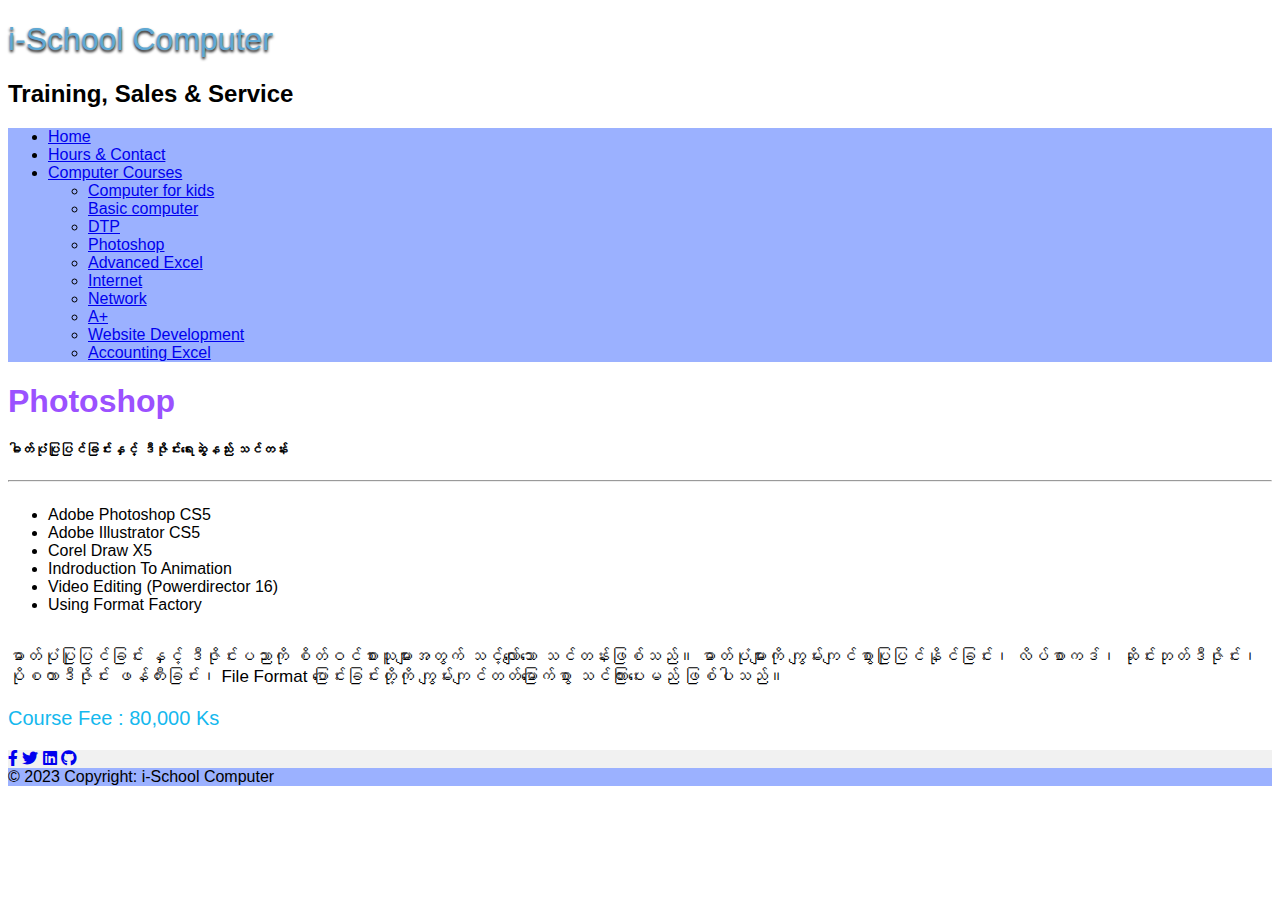
<file: photoshop.html>
<!DOCTYPE html>
<html>
    <head>
        <title>i-School Computer</title>
        <link rel="icon" type="image/x-icon" href="icon.png">
        <meta charset="UTF-8">
        <meta name="viewport" content="width=device-width, initial-scale=1.0">
        <!--Bootstrap CSS Link-->
        <link href="https://cdn.jsdelivr.net/npm/bootstrap@5.3.0-alpha1/dist/css/bootstrap.min.css" rel="stylesheet" integrity="sha384-GLhlTQ8iRABdZLl6O3oVMWSktQOp6b7In1Zl3/Jr59b6EGGoI1aFkw7cmDA6j6gD" crossorigin="anonymous">
        <!--CSS Stylesheet Link-->
        <link rel="stylesheet" href="style.css">
        <!--Font Awesome Link-->
        <link href="https://cdnjs.cloudflare.com/ajax/libs/font-awesome/6.0.0/css/all.min.css" rel="stylesheet"/>
    </head>
    <body>
        <!--Bootstrap JS Link-->
        <script src="https://cdn.jsdelivr.net/npm/bootstrap@5.3.0-alpha1/dist/js/bootstrap.bundle.min.js" integrity="sha384-w76AqPfDkMBDXo30jS1Sgez6pr3x5MlQ1ZAGC+nuZB+EYdgRZgiwxhTBTkF7CXvN" crossorigin="anonymous"></script>
        
        <!--i-school computer heading-->
        <div class="p-3">
          <h1 class="display-1 text-center heading mb-0">i-School Computer</h1>
          <h2 class="text-center text-muted mt-0">Training, Sales & Service</h2>
        </div>
        <!--/i-school computer heading/-->

        <!--Bootstrap Navigation Bar-->
        <nav class="navbar navbar-expand-lg shadow-sm sticky-top" style="background-color:#9bb1ff;">
          <div class="container-fluid">
              <ul class="navbar-nav me-auto mb-2 mb-lg-0 mx-auto">
                <li class="nav-item">
                  <a class="nav-link active" aria-current="page" href="index.html">Home</a>
                </li>
                  <li class="nav-item">
                    <a class="nav-link" href="hours-contact.html">Hours & Contact</a>
                  </li>
                  <li class="dropdown">
                    <a class="nav-link dropdown-toggle" href="computer-courses.html" role="button" data-bs-toggle="dropdown">
                      Computer Courses
                    </a>
                    <ul class="dropdown-menu">
                      <li><a class="dropdown-item" href="computer-for-kids.html">Computer for kids</a></li>
                      <li><a class="dropdown-item" href="basic-computer.html">Basic computer</a></li>
                      <li><a class="dropdown-item" href="dtp.html">DTP</a></li>
                      <li><a class="dropdown-item" href="photoshop.html">Photoshop</a></li>
                      <li><a class="dropdown-item" href="advanced-excel.html">Advanced Excel</a></li>
                      <li><a class="dropdown-item" href="internet.html">Internet</a></li>
                      <li><a class="dropdown-item" href="network.html">Network</a></li>
                      <li><a class="dropdown-item" href="a+.html">A+</a></li>
                      <li><a class="dropdown-item" href="web-development.html">Website Development</a></li>
                      <li><a class="dropdown-item" href="accounting-excel.html">Accounting Excel</a></li>
                    </ul>
              </ul>
          </div>
        </nav>
      <!--/Bootstap Navigation Bar/-->

        <!--About Photoshop Course-->
        <div class="container-fluid mt-3">
            <div class="text-center">
                <h1 style="color: #9b51ff;">Photoshop</h1>
                <h5 class="text-muted">ဓါတ်ပုံပြုပြင်ခြင်းနှင့် ဒီဇိုင်းရေးဆွဲနည်း သင်တန်း</h5>
                <hr>
            </div>
            <div class="text-center mt-3">
                <ul style="display: inline-block; text-align: left;">
                    <li>Adobe Photoshop CS5</li>
                    <li>Adobe Illustrator CS5</li>
                    <li>Corel Draw X5</li>
                    <li>Indroduction To Animation</li>
                    <li>Video Editing (Powerdirector 16)</li>
                    <li>Using Format Factory</li>
                </ul>
                <div class="container">
                    <p style="font-size: 17px;">
                      ဓာတ်ပုံပြုပြင်ခြင်း နှင့် ဒီဇိုင်းပညာကို စိတ်ဝင်စားသူများအတွက် သင့်လျော်သော သင်တန်းဖြစ်သည်။ ဓာတ်ပုံများကို ကျွမ်းကျင်စွာပြုပြင်နိုင်ခြင်း၊ လိပ်စာကဒ်၊ ဆိုင်းဘုတ်ဒီဇိုင်း၊ ပိုစတာဒီဇိုင်း ဖန်တီးခြင်း၊ File Format ပြောင်းခြင်းတို့ကို ကျွမ်းကျင်တတ်မြောက်စွာ သင်ကြားပေးမည် ဖြစ်ပါသည်။
                    </p>
                    <p style="font-size: 20px; color: rgb(21, 184, 238);">Course Fee : 80,000 Ks</p>
                </div>
            </div>
        </div>
        <!--/About Photoshop Course/-->

        <!--Page footer-->
        <footer class="text-center text-white mt-3" style="background-color: #f1f1f1;">
            <!-- Grid container -->
            <div class="container pt-4">
              <!-- Section: Social media -->
              <section class="mb-4">
                <!-- Facebook -->
                <a
                  class="btn btn-link btn-floating btn-lg text-dark m-1"
                  href="#!"
                  role="button"
                  data-mdb-ripple-color="dark"
                  ><i class="fab fa-facebook-f"></i
                ></a>
          
                <!-- Twitter -->
                <a
                  class="btn btn-link btn-floating btn-lg text-dark m-1"
                  href="#!"
                  role="button"
                  data-mdb-ripple-color="dark"
                  ><i class="fab fa-twitter"></i
                ></a>
                <!-- Linkedin -->
                <a
                  class="btn btn-link btn-floating btn-lg text-dark m-1"
                  href="#!"
                  role="button"
                  data-mdb-ripple-color="dark"
                  ><i class="fab fa-linkedin"></i
                ></a>
                <!-- Github -->
                <a
                  class="btn btn-link btn-floating btn-lg text-dark m-1"
                  href="#!"
                  role="button"
                  data-mdb-ripple-color="dark"
                  ><i class="fab fa-github"></i
                ></a>
              </section>
              <!-- Section: Social media -->
            </div>
            <!-- Grid container -->
          
            <!-- Copyright -->
            <div class="text-center text-dark p-3" style="background-color: #9bb1ff;">
              © 2023 Copyright:
              <span class="text-dark">i-School Computer</span>
            </div>
            <!-- Copyright -->
          </footer>
        <!--/Page footer/-->
  </body>
</html>
</file>
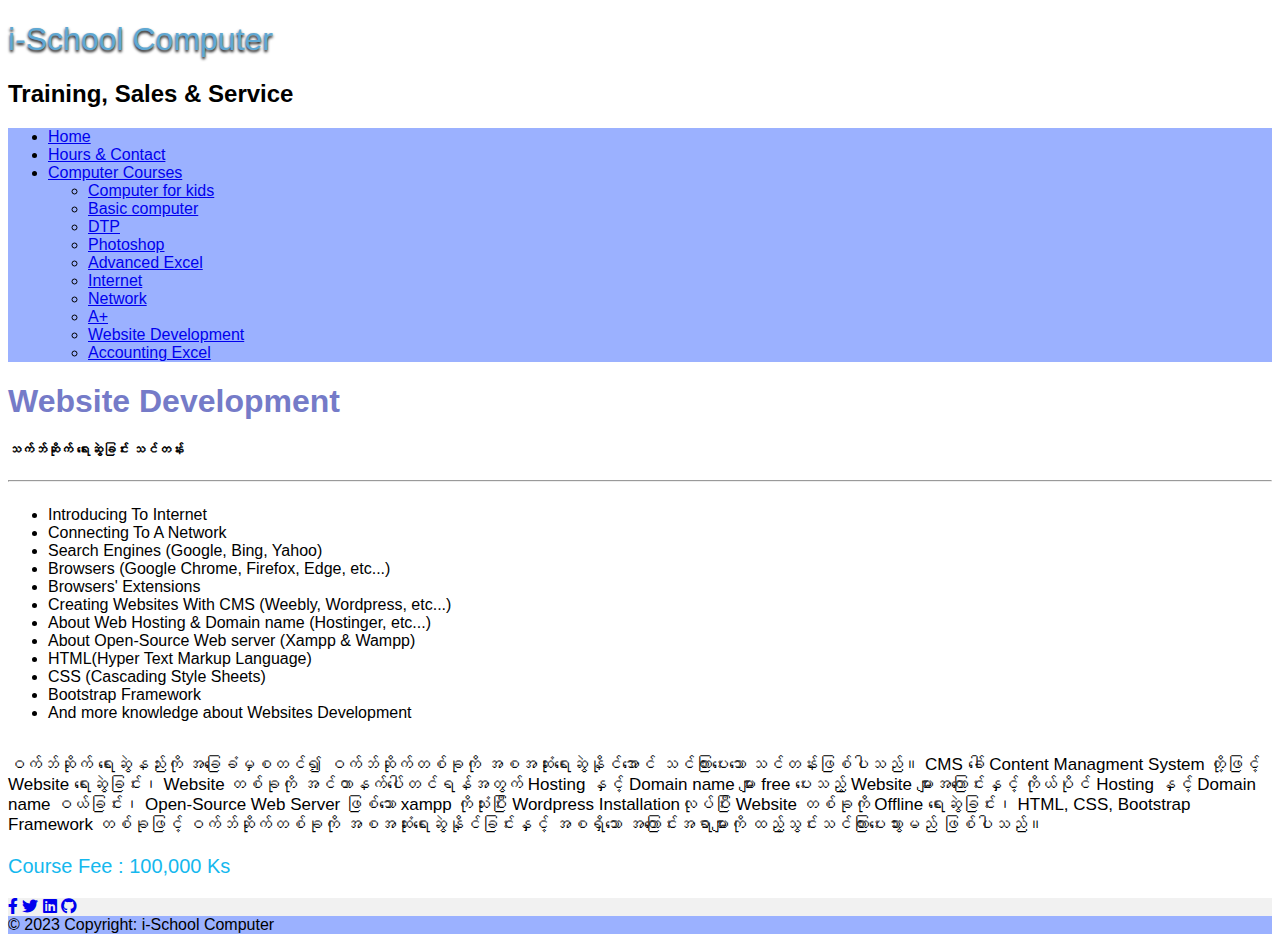
<file: web-development.html>
<!DOCTYPE html>
<html>
    <head>
        <title>i-School Computer</title>
        <link rel="icon" type="image/x-icon" href="icon.png">
        <meta charset="UTF-8">
        <meta name="viewport" content="width=device-width, initial-scale=1.0">
        <!--Bootstrap CSS Link-->
        <link href="https://cdn.jsdelivr.net/npm/bootstrap@5.3.0-alpha1/dist/css/bootstrap.min.css" rel="stylesheet" integrity="sha384-GLhlTQ8iRABdZLl6O3oVMWSktQOp6b7In1Zl3/Jr59b6EGGoI1aFkw7cmDA6j6gD" crossorigin="anonymous">
        <!--CSS Stylesheet Link-->
        <link rel="stylesheet" href="style.css">
        <!--Font Awesome Link-->
        <link href="https://cdnjs.cloudflare.com/ajax/libs/font-awesome/6.0.0/css/all.min.css" rel="stylesheet"/>
    </head>
    <body>
        <!--Bootstrap JS Link-->
        <script src="https://cdn.jsdelivr.net/npm/bootstrap@5.3.0-alpha1/dist/js/bootstrap.bundle.min.js" integrity="sha384-w76AqPfDkMBDXo30jS1Sgez6pr3x5MlQ1ZAGC+nuZB+EYdgRZgiwxhTBTkF7CXvN" crossorigin="anonymous"></script>
        
        <!--i-school computer heading-->
        <div class="p-3">
            <h1 class="display-1 text-center heading mb-0">i-School Computer</h1>
            <h2 class="text-center text-muted mt-0">Training, Sales & Service</h2>
        </div>
        <!--/i-school computer heading/-->

        <!--Bootstrap Navigation Bar-->
        <nav class="navbar navbar-expand-lg shadow-sm sticky-top" style="background-color:#9bb1ff;">
          <div class="container-fluid">
              <ul class="navbar-nav me-auto mb-2 mb-lg-0 mx-auto">
                <li class="nav-item">
                  <a class="nav-link active" aria-current="page" href="index.html">Home</a>
                </li>
                  <li class="nav-item">
                    <a class="nav-link" href="hours-contact.html">Hours & Contact</a>
                  </li>
                  <li class="dropdown">
                    <a class="nav-link dropdown-toggle" href="computer-courses.html" role="button" data-bs-toggle="dropdown">
                      Computer Courses
                    </a>
                    <ul class="dropdown-menu">
                      <li><a class="dropdown-item" href="computer-for-kids.html">Computer for kids</a></li>
                      <li><a class="dropdown-item" href="basic-computer.html">Basic computer</a></li>
                      <li><a class="dropdown-item" href="dtp.html">DTP</a></li>
                      <li><a class="dropdown-item" href="photoshop.html">Photoshop</a></li>
                      <li><a class="dropdown-item" href="advanced-excel.html">Advanced Excel</a></li>
                      <li><a class="dropdown-item" href="internet.html">Internet</a></li>
                      <li><a class="dropdown-item" href="network.html">Network</a></li>
                      <li><a class="dropdown-item" href="a+.html">A+</a></li>
                      <li><a class="dropdown-item" href="web-development.html">Website Development</a></li>
                      <li><a class="dropdown-item" href="accounting-excel.html">Accounting Excel</a></li>
                    </ul>
              </ul>
          </div>
        </nav>
      <!--/Bootstap Navigation Bar/-->

        <!--About Website Development Course-->
        <div class="container-fluid mt-3">
          <div class="text-center">
              <h1 style="color: #757bc8;">Website Development</h1>
              <h5 class="text-muted">သက်ဘ်ဆိုက် ရေးဆွဲခြင်း သင်တန်း</h5>
              <hr>
          </div>
          <div class="text-center mt-3">
              <ul style="display: inline-block; text-align: left;">
                  <li>Introducing To Internet</li>
                  <li>Connecting To A Network</li>
                  <li>Search Engines (Google, Bing, Yahoo)</li>
                  <li>Browsers (Google Chrome, Firefox, Edge, etc...)</li>
                  <li>Browsers' Extensions</li>
                  <li>Creating Websites With CMS (Weebly, Wordpress, etc...)</li>
                  <li>About Web Hosting & Domain name (Hostinger, etc...)</li>
                  <li>About Open-Source Web server (Xampp & Wampp)</li>
                  <li>HTML(Hyper Text Markup Language)</li>
                  <li>CSS (Cascading Style Sheets)</li>
                  <li>Bootstrap Framework</li>
                  <li>And more knowledge about Websites Development</li>
              </ul>
              <div class="container">
                  <p style="font-size: 17px;">
                    ဝက်ဘ်ဆိုက် ရေးဆွဲနည်းကို အခြေခံမှစတင်၍ ဝက်ဘ်ဆိုက်တစ်ခုကို အစအဆုံးရေးဆွဲနိုင်အောင် သင်ကြားပေးသော သင်တန်းဖြစ်ပါသည်။ CMS ခေါ် Content Managment System တို့ဖြင့် Website ရေးဆွဲခြင်း၊   Website တစ်ခုကို အင်တာနက်ပေါ်တင်ရန်အတွက်  Hosting နှင့် Domain name များ free ပေးသည့် Website များအကြောင်းနှင့်
                    ကိုယ်ပိုင် Hosting နှင့် Domain name ဝယ်ခြင်း၊  Open-Source Web Server ဖြစ်သော xampp ကိုသုံးပြီး Wordpress Installationလုပ်ပြီး Website တစ်ခုကို Offline ရေးဆွဲခြင်း၊ HTML, CSS, Bootstrap Framework တစ်ခုဖြင့် ဝက်ဘ်ဆိုက်တစ်ခုကို အစအဆုံးရေးဆွဲနိုင်ခြင်းနှင့် အစရှိသော အကြောင်းအရာများကို ထည့်သွင်းသင်ကြားပေးသွားမည် ဖြစ်ပါသည်။
                  </p>
                  <p style="font-size: 20px; color: rgb(21, 184, 238);">Course Fee : 100,000 Ks</p>
              </div> 
          </div>
      </div>
      <!--/About Computer For Kids Course/-->

      <!--Page footer-->
      <footer class="text-center text-white mt-3" style="background-color: #f1f1f1;">
        <!-- Grid container -->
        <div class="container pt-4">
          <!-- Section: Social media -->
          <section class="mb-4">
            <!-- Facebook -->
            <a
              class="btn btn-link btn-floating btn-lg text-dark m-1"
              href="#!"
              role="button"
              data-mdb-ripple-color="dark"
              ><i class="fab fa-facebook-f"></i
            ></a>
      
            <!-- Twitter -->
            <a
              class="btn btn-link btn-floating btn-lg text-dark m-1"
              href="#!"
              role="button"
              data-mdb-ripple-color="dark"
              ><i class="fab fa-twitter"></i
            ></a>
            <!-- Linkedin -->
            <a
              class="btn btn-link btn-floating btn-lg text-dark m-1"
              href="#!"
              role="button"
              data-mdb-ripple-color="dark"
              ><i class="fab fa-linkedin"></i
            ></a>
            <!-- Github -->
            <a
              class="btn btn-link btn-floating btn-lg text-dark m-1"
              href="#!"
              role="button"
              data-mdb-ripple-color="dark"
              ><i class="fab fa-github"></i
            ></a>
          </section>
          <!-- Section: Social media -->
        </div>
        <!-- Grid container -->
      
        <!-- Copyright -->
        <div class="text-center text-dark p-3" style="background-color: #9bb1ff;">
          © 2023 Copyright:
          <span class="text-dark">i-School Computer</span>
        </div>
        <!-- Copyright -->
      </footer>
    <!--/Page footer/-->
  </body>
</html>
</file>
<file: style.css>
/*font-format*/
body {
    font-family: Arial, Helvetica, sans-serif;
}
/*styling heading*/
.heading {
    font-weight: 500;
    color: #5fa8d3;
    text-shadow: 0px 2px 3px black;
}
/*courses list styling*/
.card a:hover, a:hover {
    text-decoration: underline;
}
.card-header, .card-footer {
    background-color: #e2eafc;
}
.card-body {
    background-color: #edf2fb;
}
@media screen and (max-width: 800px) {
    .container-fluid .row .col-md-3 .card {
        margin-top: 10px;
    }
}
/*time table's font size*/
.time-bg {
    padding: 20px;
    margin: 0px 15px;
    border: 2px solid #9f86c0;
    background-color: #e2eafc;
}
.time-bg a:link, .time-bg a:visited {
    color: #757bc8;
    text-decoration: none;
}
.times {
    font-size: 20px;
}
.para-space {
    margin-top: 0;
}
</file>
